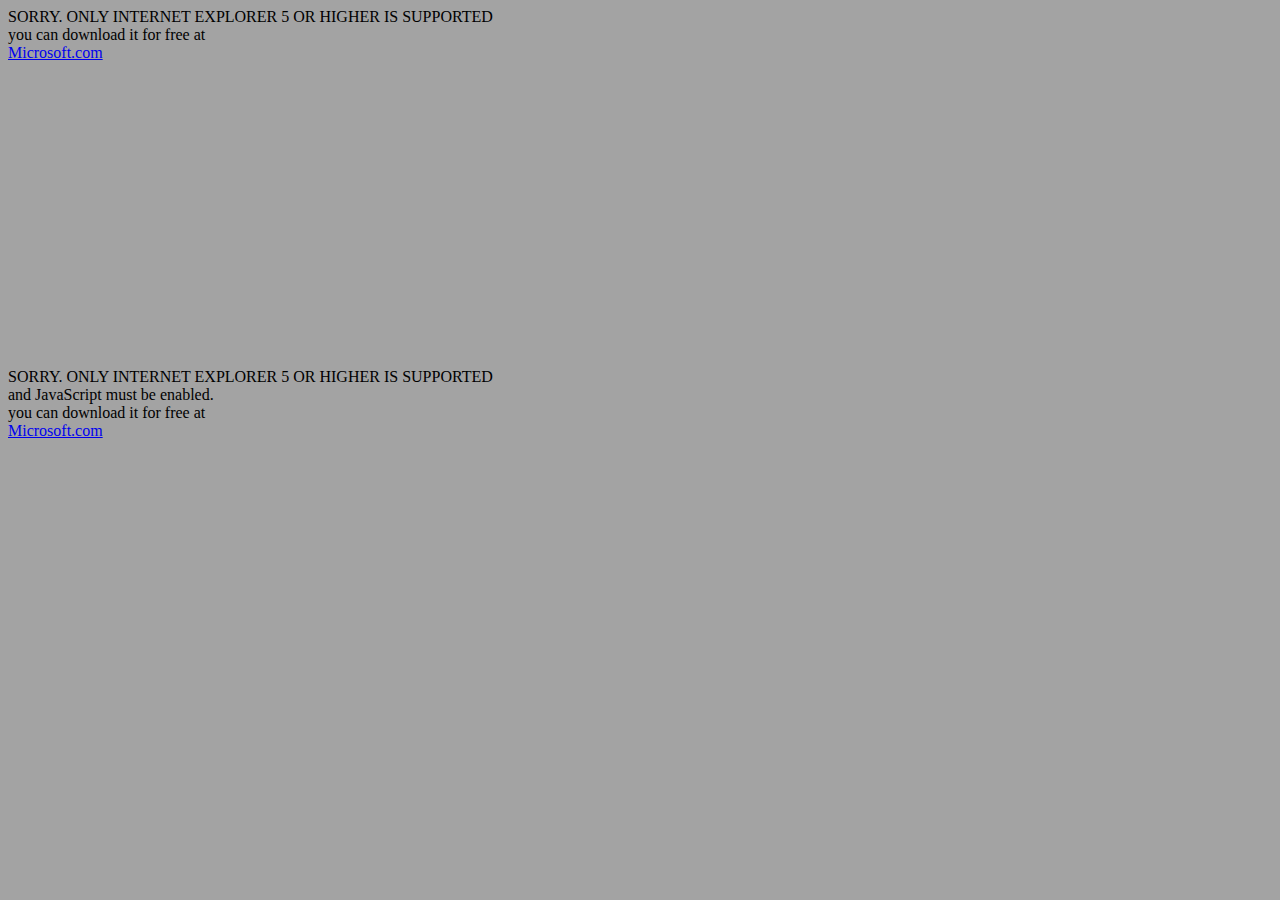
<file: index.htm>
<html>
<head>
<title>LAMBDA DIAGNOSTICS -- BROUGHT TO YOU BY EGRAFX</title>
<meta http-equiv="Content-Type" content="text/html; charset=iso-8859-1">
<script language="JavaScript">

// Returns the version of Internet Explorer or a -1
// (indicating the use of another browser).
function getInternetExplorerVersion(){

  var rv = -1; // Return value assumes failure.
  if (navigator.appName == 'Microsoft Internet Explorer')  {
    var ua = navigator.userAgent;
    var re  = new RegExp("MSIE ([0-9]{1,}[\.0-9]{0,})");
    if (re.exec(ua) != null){
      rv = parseFloat( RegExp.$1 );
	}
  }
  return rv;
}


function checkVersion(){
  var ver = getInternetExplorerVersion();
var sorry = 'SORRY. ONLY INTERNET EXPLORER 5 OR HIGHER IS SUPPORTED';
	sorry += '<br />';
	sorry += 'you can download it for free at <br />';
	sorry += '<a href=http://windows.microsoft.com/en-US/internet-explorer/products/ie/home> Microsoft.com</a>';
	sorry += '<br /><br /><br /><br /><br /><br /><br /><br /><br /><br /><br /><br /><br /><br /><br /><br /><br /><br />';
	
	if ( ver > -1 ) {
		if ( ver >= 5.0 ) {
			self.location.href="home.htm";
		}else{
			document.write(sorry);
		}
	}else{
		document.write(sorry);
	}
	
}

checkVersion();

</script>
<link rel="stylesheet" href="styles.css" type="text/css">
</head>

<body bgcolor="#999999">

SORRY. ONLY INTERNET EXPLORER 5 OR HIGHER IS SUPPORTED
<br />
and JavaScript must be enabled.
<br />
you can download it for free at <br />
<a href=http://windows.microsoft.com/en-US/internet-explorer/products/ie/home> Microsoft.com</a>

<!--
<table width="100%" border="0" cellspacing="0" cellpadding="0" class="pagecont">
  <tr>
    <td align="right" colspan="3"><img src="images/cruiseLogo.jpg" alt="You are currently at LAMBDA" border="0"></td>
  </tr>
  <tr>
    <td align="left" colspan="3">&nbsp;&nbsp;Enter your values:</td>
  </tr>
  <tr>
    <td align="left" colspan="3">
	<span class="gases">HC: 
      <input type="text" name="hcIn" size="4" maxlength="4" tabindex="1">
	  ppm
	  &nbsp;&nbsp;
	  CO:
	  <input type="text" name="coIn" size="5" maxlength="5" tabindex="2">
	  %
	  &nbsp;&nbsp;
	  CO&#178;:
	  <input type="text" name="cmonoIn" size="5" maxlength="5" tabindex="3">
	  %
	  &nbsp;&nbsp;
	  O&#178;:
	  <input type="text" name="oxyIn" size="5" maxlength="5" tabindex="4">
	  %
	  auto
      <input type="checkbox" name="autoOxy" value="checkbox" tabindex="5">
	</span>
	</td>
  </tr>
  <tr>
    
          <td colspan="3">
			<div class="gases2">
			  HCV: 
			  
            <input type="text" name="hcvIn" size="4" maxlength="4" tabindex="6">
			  &nbsp;&nbsp;
			  OCV:
			  
            <input type="text" name="ocvIn" size="5" maxlength="5" tabindex="7">
			  &nbsp;&nbsp;
			  K1:
			  
            <input type="text" name="kIn" size="5" maxlength="5" tabindex="8">
			  </div>
			</td>
		  </tr>
		  <tr>
          
    <td width="218" height="25">
<div class="Tl2Bg">&nbsp;</div></td>
		  
    <td align="left" width="100%">
<div class="topBckg"><img src="images/TopBgSpacer.gif"></div>
        
	</td>
	<td width="32" height="25"><div class="TRcorner">&nbsp;</div></td>
  </tr>
  <tr><td colspan="3">
      <table cellpadding="0" cellspacing="0" border="0" bgcolor="#003333" width="100%" background="images/BlueBg.gif">
  <tr>
  <td width="26" height="100%" align="left"><div class="Lbg">&nbsp;</div></td>
  <td width="100%">
  
            <table align="center" border="0" cellpadding="0" cellspacing="0" bgcolor="#003366" background="images/EQbg.gif">
	  <tr>
		  <td width="50" height="50"><div class="TLeq">&nbsp;</div></td>
		  <td width="100%"><div class="TeqTable">&nbsp;</div></td>
		  <td width="50" height="50"><div class="TReq">&nbsp;</div></td>
	  </tr>
	  <tr>
	  <td width="50" height="100%"><div class="Leq">&nbsp;</div></td>
	  <td>
  
		          <table align="center" border="0" cellpadding="0" cellspacing="0" class="eq">
				  <tr>
				      <td rowspan="6" width="120" align="left"><img src="images/lamEq.gif"></td>
				  </tr>
		  <tr>
			<td rowspan="2">[CO<span class="subNum">2</span>] +&nbsp;&nbsp;</td>
			          <td valign="bottom" align="center">[CO]<br /><div class="divide">&nbsp;</div></td>
			<td rowspan="2">&nbsp;&nbsp;+ [O<span class="subNum">2</span>] +&nbsp;&nbsp;</td>
			          <td rowspan="3" align="center"><img src="images/par.gif" width="10" height="100"></td>
					  <td rowspan="3" align="center"><img src="images/par.gif" width="10" height="90"></td>
					  <td rowspan="3" align="center"><img src="images/par.gif" width="10" height="80"></td>
			<td valign="bottom" align="center">HCV<br /><div class="divide">&nbsp;</div></td>
			<td rowspan="2">&nbsp;&nbsp;x&nbsp;&nbsp;</td>
			<td colspan="2" valign="bottom" align="center">3.5<br /><div class="divide">&nbsp;</div></td>
			<td rowspan="3"><img src="images/par2.gif" width="10" height="80" align="top"></td>
			<td rowspan="2" align="center">&nbsp;&nbsp;-&nbsp;&nbsp;</td>
			<td valign="bottom" align="center">OCV<br /><div class="divide">&nbsp;</div></td>
			<td rowspan="3"><img src="images/par2.gif" width="10" height="90" align="top"></td>
			<td rowspan="2" align="center">&nbsp;&nbsp;x ([C0<span class="subNum">2</span>] + [CO]) </td>
			<td rowspan="3"><img src="images/par2.gif" width="10" height="100" align="top"></td>
		  </tr>
		  <tr>
			<td valign="top" align="center">2</td>
			<td valign="top" align="center">4</td>
			<td rowspan="2" align="center">3.5 +&nbsp;&nbsp;</td>
			<td align="center">[CO] <br /><div class="divide">&nbsp;</div></td>
			<td valign="top" align="center">2</td>
		  </tr>
		  <tr>
			  <td colspan="3">&nbsp;</td>
			  <td colspan="2">&nbsp;</td>
			  <td valign="top" align="center">[CO<span class="subNum">2</span>]</td>
			  <td colspan="2">&nbsp;</td>
			  <td>&nbsp;</td>
			</tr>
			<tr>
				<td colspan="16"><br /><div class="divide">&nbsp;</div></td>
			</tr>
			<tr>
				<td colspan="16">
					<table align="center" border="0" cellpadding="0" cellspacing="0" class="eq">
						<tr>
							<td rowspan="2"><img src="images/par.gif" width="10" height="50"></td>
							<td rowspan="2" align="center"> 1 +&nbsp;&nbsp;</td>
							<td valign="bottom" align="center">HCV<br /><div class="divide">&nbsp;</div></td>
							<td rowspan="2" align="center">&nbsp;&nbsp;-&nbsp;&nbsp;</td>
							<td valign="bottom" align="center">OCV<br /><div class="divide">&nbsp;</div></td>
							<td rowspan="2"><img src="images/par2.gif" width="10" height="50"></td>
							<td rowspan="2">&nbsp;&nbsp;x ( [CO] + [CO<span class="subNum">2</span>] + ( K<span class="subNum">1</span> x [HC] ) )</td>
						</tr>
						<tr>
							<td valign="top" align="center">4</td>
							<td valign="top" align="center">2</td>
						</tr>
					</table>
				</td>
			</tr>
		</table>
		
		</td>
		<td width="50" height="100%"><div class="Req">&nbsp;</div></td>
		<tr>
		<td width="50" height="50"><div class="BLeq">&nbsp;</div></td>
		<td width="100%"><div class="BeqTable">&nbsp;</div></td>
		<td width="50" height="50"><div class="BReq">&nbsp;</div></td>
		</tr>
		</table>
  
  </td>
  <td width="32" height="100%" align="right"><div class="Rbg">&nbsp;</div></td>
  </tr></table>
  </td></tr>
  <tr><td colspan="3">
  <table cellpadding="0" cellspacing="0" border="0" bgcolor="#003333" width="100%" background="images/BlueBg.gif">
  <tr>
    <td width="32" height="25" align="left">
<div class="BLcorner">&nbsp;</div></td>
  <td width="100%" height="25"><div class="botBckg">&nbsp;</div></td>
    <td width="32" height="25" align="right">
<div class="BRcorner">&nbsp;</div></td>
  </tr>
</table></td></tr>
<tr><td colspan="3" width="100%">
      <table bgcolor="#000000" width="100%">
<tr>
          <td width="100%" align="center" nowrap>
		  <div class="finalVal">
		  <img src="images/lambda.gif">&nbsp;= <span>&nbsp;</span>
			&nbsp;&nbsp;&nbsp;&nbsp;&nbsp;&nbsp;&nbsp;&nbsp;&nbsp;&nbsp;&nbsp;&nbsp;
			AFR = <span>&nbsp;</span>
			&nbsp;&nbsp;&nbsp;&nbsp;&nbsp;&nbsp;&nbsp;&nbsp;&nbsp;&nbsp;&nbsp;&nbsp;
			STATUS = <span>&nbsp;</span>
			</div>
</td>
</tr>
<tr>
<td width="100%">
            <table width="100%" height="131" bgcolor="#000000" class="menuBg">
			<tr>
                <td rowspan="2" height="131"><img src="images/menuSpacer.gif" width="12" height="131" border="0"></td>
              </tr>
              <tr>
                <td width="450" nowrap valign="middle" align="left">
				<a href="#" onMouseOver="navOver('lam')" onMouseOut="navOut()"><img src="images/lamBut.gif" border="0" name="lam" id="lam"></a>
				<a href="#" onMouseOver="navOver('idle')" onMouseOut="navOut()"><img src="images/idleBut.gif" border="0" name="idle" id="idle"></a>
				<a href="#" onMouseOver="navOver('cruise')" onMouseOut="navOut()"><img src="images/cruiseBut.gif" border="0" name="cruise" id="cruise"></a>
				<a href="#" onMouseOver="navOver('cus')" onMouseOut="navOut()"><img src="images/cusBut.gif" border="0" name="cus" id="cus"></a>
				</td>
				<td width="113"><img src="images/menuSpacer2.gif"></td>
<td>
                  <table width="50%" border="0" cellspacing="0" cellpadding="0" height="100%" align="left">
                    <tr>
                      <td><input type="submit" name="note" value="Note "></td>
                      <td><input type="submit" name="close" value="Exit  "></td>
                    </tr>
                    <tr>
                      <td><input type="submit" name="help" value="Help "></td>
                      <td><input type="submit" name="printPage" value="Print"></td>
                    </tr>
                    <tr>
                      <td colspan="2"><img src="images/menuSpacer3.gif"></td>
                    </tr>
                  </table>

</td>
</tr>
</table>
</td>
</tr></table>
</td></tr></table>

<img src="images/page_logo.jpg" alt="LAMBDA DIAGNOSTICS" width="350" height="102" border="0" class="pageLogo">
 -->
</body>
</html>
</file>
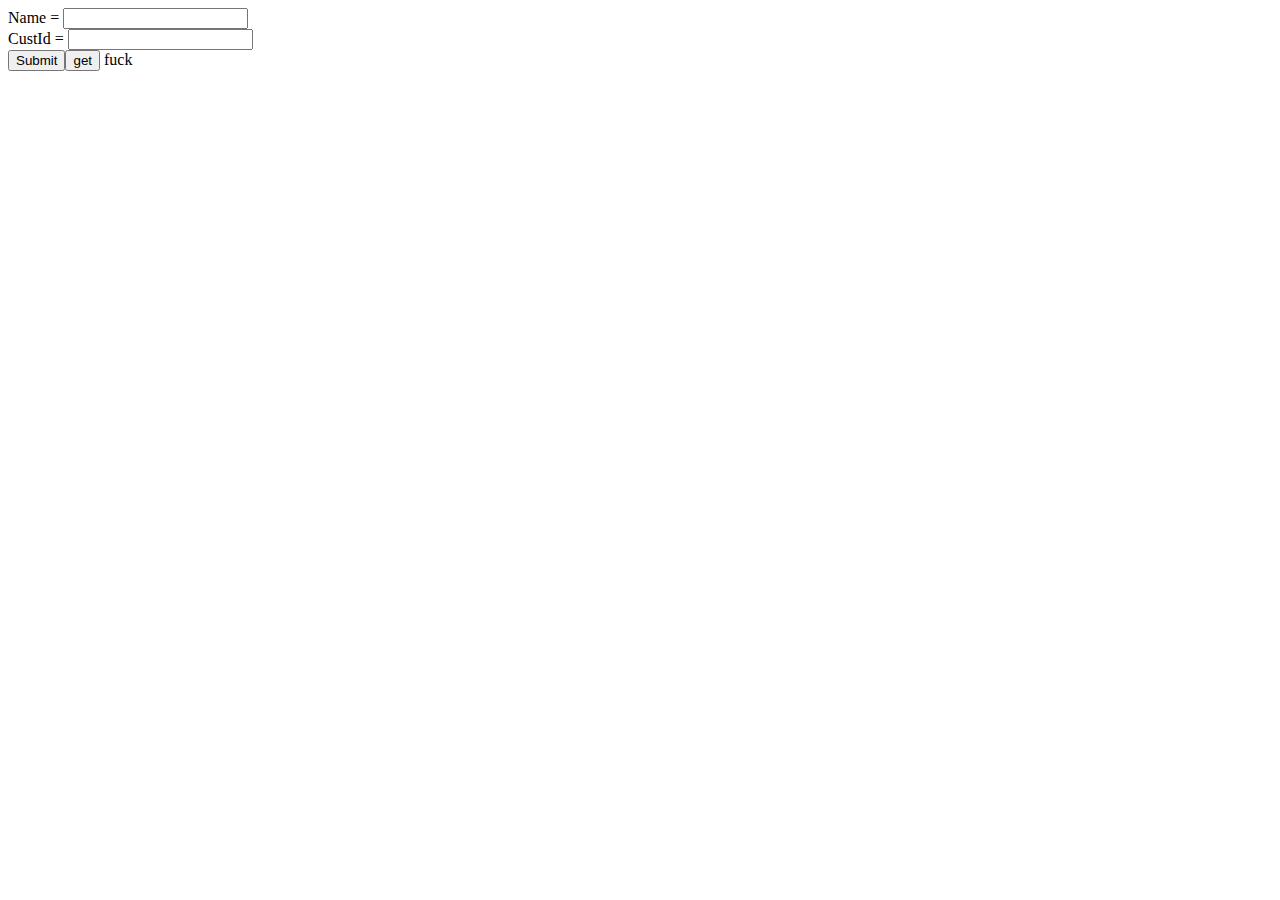
<file: cookieTest.htm>
<html>
<head>
<title>Untitled Document</title>
<meta http-equiv="Content-Type" content="text/html; charset=iso-8859-1">



<script language="javascript">

</script>
<script language="javascript">
function setIt(){
document.cookie='cookie9965=testShitagain; custid='+document.Orders.Name.value+'; expires=Fri, 07-Oct-2005 12:00:00 GMT-05:00; path="/";';

}
</script>
<script language="javascript">
function readCookie(fname) {
//document.cookie='cookie2=orderForm;'
var cookies=document.cookie;
var startname=cookies.indexOf(fname+"=");
var startvalue=cookies.indexOf("=" ,startname)+1;
var endvalue=cookies.indexOf(";" ,startvalue);
	if (endvalue==-1) {
		endvalue=cookies.length;
	}
var fvalue=unescape(cookies.substring(startvalue, endvalue));
return fvalue;
}

function tellIt(fn) {
alert(readCookie(fn));
}
</script>
</head>

<body bgcolor="#FFFFFF" text="#000000">
<form name="Orders">
Name = 
  <input type="text" name="Name" id="Name"><br>
CustId = <input type="text" name="CustId" id="CustId"><br>
<input type="button" name="Submit" value="Submit" onClick="javascript:setIt()"><input type="button" name="get" value="get" onClick="javascript:tellIt('name')">
fuck
</form>
</body>
</html>
</file>
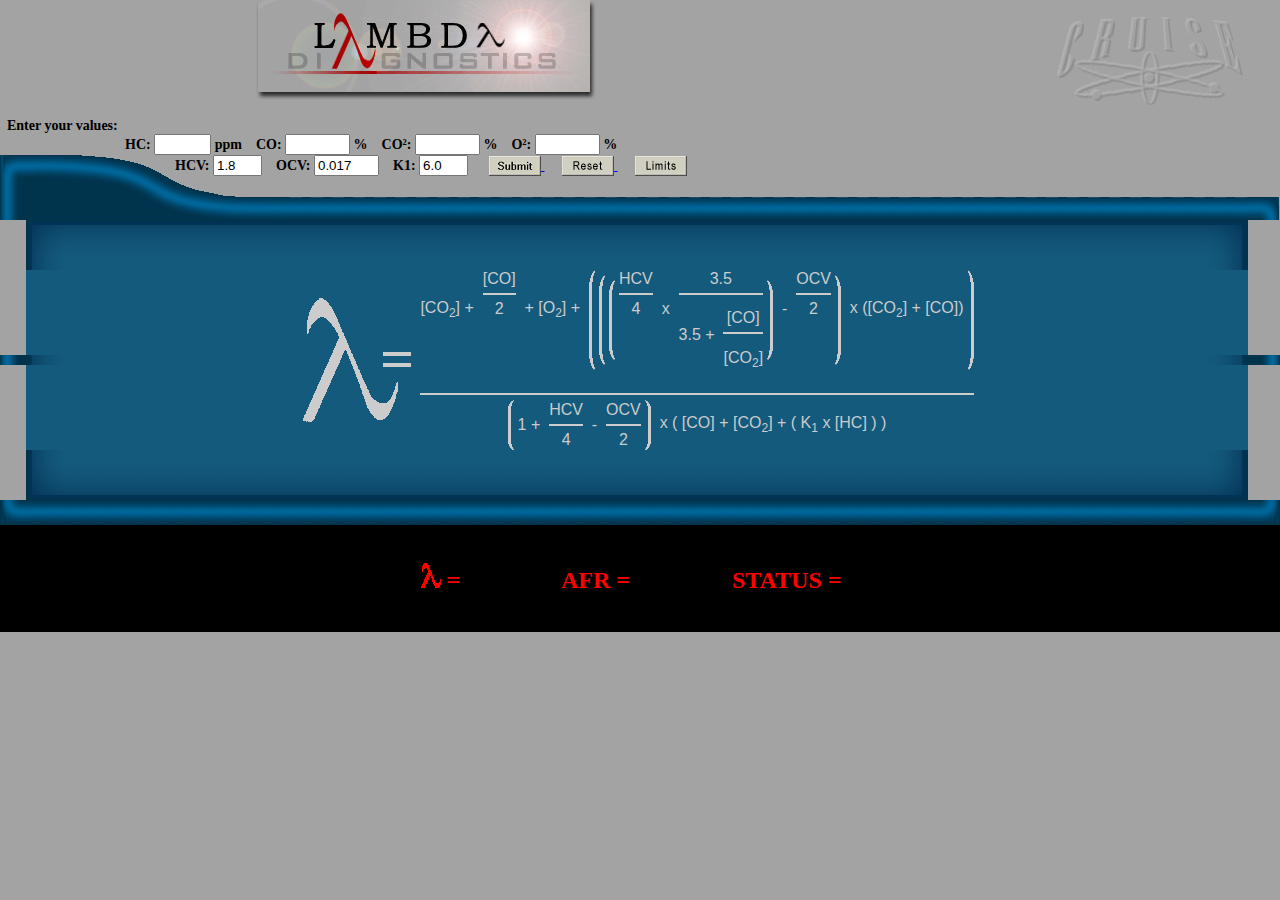
<file: cruise.htm>
<html>
<head>
<title>LAMBDA DIAGNOSTICS -- BROUGHT TO YOU BY EGRAFX</title>
<meta http-equiv="Content-Type" content="text/html; charset=iso-8859-1">
<script language="javascript" src="js/content.js"></script>
<script language="javascript" src="js/lamEq.js"></script>
<link rel="stylesheet" href="styles.css" type="text/css">
</head>
<body bgcolor="#999999">



<table width="100%" border="0" cellspacing="0" cellpadding="0" class="pageContShow" id="pageContMain">
  <tr>
    <td align="right" colspan="3"><img src="images/cruiseLogo.jpg" alt="You are currently at CRUISE" border="0"></td>
  </tr>
  <tr>
    <td align="left" colspan="3">&nbsp;&nbsp;Enter your values:</td>
  </tr>
  <tr>
    <td align="left" colspan="3">
	
	<span class="gases">HC: 
      <input type="text" name="hcIn" size="4" maxlength="4" tabindex="1" onBlur="javascript:getVal('none','cruiseGas','hc')" onFocus="javascript:nextVal('none',1,'hc')" />
	  ppm
	  &nbsp;&nbsp;
	  CO:
	  <input type="text" name="coIn" size="5" maxlength="5" tabindex="2" onBlur="javascript:getVal('none','cruiseGas','co')" onFocus="javascript:nextVal('none',2,'co')" />
	  %
	  &nbsp;&nbsp;
	  CO&#178;:
	  <input type="text" name="co2In" size="5" maxlength="5" tabindex="3" onBlur="javascript:getVal('none','cruiseGas','co2')" onFocus="javascript:nextVal('none',3,'co2')" />
	  %
	  &nbsp;&nbsp;
	  O&#178;:
	  <input type="text" name="o2In" size="5" maxlength="5" tabindex="4" onBlur="javascript:getVal('none','cruiseGas','o2')" onFocus="javascript:nextVal('none',4,'o2')" />
	  %
	</span>	
	</td>
  </tr>
  <tr>
    
          <td colspan="3" valign="bottom">
			<div class="gases2Show" id="gases2Main">
			  HCV: 
			  <input type="text" name="hcvIn" size="3" maxlength="3" tabindex="5" onBlur="javascript:getVal('none','cruiseGas','hcv')" onFocus="javascript:nextVal('none',5,'hcv')" value="1.8" />
			  &nbsp;&nbsp;
			  
			  OCV:
			  <input type="text" name="ocvIn" size="5" maxlength="5" tabindex="6" onBlur="javascript:getVal('none','cruiseGas','ocv')" onFocus="javascript:nextVal('none',6,'ocv')" value="0.017" />
			  &nbsp;&nbsp;
			  
			  K1:
			  <input type="text" name="k1In" size="3" maxlength="3" tabindex="7"  onBlur="javascript:getVal('none','cruiseGas','k1')" onFocus="javascript:nextVal('none',7,'k1')" value="6.0" />
			  &nbsp;&nbsp;&nbsp;&nbsp;
			  <a href="javascript:calcIt('none','cruiseGas')" tabindex="8" id="submitIt">
			  <img src="images/submit.gif" align="absbottom" border="0" id="submitBut" onMouseOver="sbmtO('submit','R')" onMouseOut="sbmtO('submit','T')" alt="SUBMIT VALUES" />
			  </a>
			  &nbsp;&nbsp;&nbsp;&nbsp;
			  <a href="javascript:resetData('cruise')" tabindex="9">
			  <img src="images/reset.gif" align="absbottom" border="0" id="resetBut" onMouseOver="sbmtO('reset','R')" onMouseOut="sbmtO('reset','T')" alt="RESET VALUES" />
			  </a>
			  &nbsp;&nbsp;&nbsp;&nbsp;
			  <a href="javascript:switchIt('Limit')" tabindex="10">
			  <img src="images/limits.gif" align="absbottom" border="0" id="limitsBut" onMouseOver="sbmtO('limits','R')" onMouseOut="sbmtO('limits','T')" alt="ENTER LIMITS VALUES" />
			  </a>
			  </div>
			  
			</td>
		  </tr>
		  <tr>
          
    <td width="218" height="25">
<div class="Tl2BgShow" id="Tl2BgMain">&nbsp;</div></td>
		  
    <td align="left" width="100%">
<div class="topBckgShow" id="topBckgMain"><img src="images/TopBgSpacer.gif"></div>
        
	</td>
	<td width="32" height="25"><div class="TRcornerShow" id="TRcornerMain">&nbsp;</div></td>
  </tr>
  <tr><td colspan="3">
      <table cellpadding="0" cellspacing="0" border="0" class="eq1" id="eq1Main">
  <tr>
  <td width="26" height="100%" align="left"><div class="LbgShow" id="LbgMain">&nbsp;</div></td>
  <td width="100%">
  
            <table align="center" border="0" cellpadding="0" cellspacing="0" class="eq2Show" id="eq2Main">
	  <tr>
		  <td width="50" height="50"><div class="TLeqShow" id="TLeqMain">&nbsp;</div></td>
		  <td width="100%"><div class="TeqTableShow" id="TeqTableMain">&nbsp;</div></td>
		  <td width="50" height="50"><div class="TReqShow" id="TReqMain">&nbsp;</div></td>
	  </tr>
	  <tr>
	  <td width="50" height="100%"><div class="LeqShow" id="LeqMain">&nbsp;</div></td>
	  <td>
  
		         <table align="center" border="0" cellpadding="0" cellspacing="0" class="eq3Show" id="eq3Main">
				  <tr>
				      <td rowspan="6" width="120" align="left"><img src="images/lamEq.gif"></td>
				  </tr>
		  <tr>
			          <td rowspan="2" nowrap><span id="co2_E1">[CO<font class="subnum">2</font>]</span> +&nbsp;&nbsp;</td>
			          <td valign="bottom" align="center"><span id="co_E1">[CO]</span><br /><div class="divide">&nbsp;</div></td>
			<td rowspan="2">&nbsp;&nbsp;+ <span id="o2_E">[O<font class="subnum">2</font>]</span> +&nbsp;&nbsp;</td>
			          <td rowspan="3" align="center"><img src="images/par.gif" width="10" height="100"></td>
					  <td rowspan="3" align="center"><img src="images/par.gif" width="10" height="90"></td>
					  <td rowspan="3" align="center"><img src="images/par.gif" width="10" height="80"></td>
			<td valign="bottom" align="center"><span id="hcv_E1">HCV</span><br /><div class="divide">&nbsp;</div></td>
			<td rowspan="2">&nbsp;&nbsp;x&nbsp;&nbsp;</td>
			<td colspan="2" valign="bottom" align="center">3.5<br /><div class="divide">&nbsp;</div></td>
			<td rowspan="3"><img src="images/par2.gif" width="10" height="80" align="top"></td>
			<td rowspan="2" align="center">&nbsp;&nbsp;-&nbsp;&nbsp;</td>
			<td valign="bottom" align="center"><span id="ocv_E1">OCV</span><br /><div class="divide">&nbsp;</div></td>
			<td rowspan="3"><img src="images/par2.gif" width="10" height="90" align="top"></td>
			<td rowspan="2" align="center">&nbsp;&nbsp;x (<span id="co2_E3">[CO<font class="subnum">2</font>]</span> + <span id="co_E3">[CO]</span>) </td>
			<td rowspan="3"><img src="images/par2.gif" width="10" height="100" align="top"></td>
		  </tr>
		  <tr>
			<td valign="top" align="center">2</td>
			<td valign="top" align="center">4</td>
			<td rowspan="2" align="center">3.5 +&nbsp;&nbsp;</td>
			<td align="center"><span id="co_E2">[CO]</span> <br /><div class="divide">&nbsp;</div></td>
			<td valign="top" align="center">2</td>
		  </tr>
		  <tr>
			  <td colspan="3">&nbsp;</td>
			  <td colspan="2">&nbsp;</td>
			  <td valign="top" align="center"><span id="co2_E2">[CO<font class="subnum">2</font>]</span></td>
			  <td colspan="2">&nbsp;</td>
			  <td>&nbsp;</td>
			</tr>
			<tr>
				<td colspan="16"><br /><div class="divideShow" id="divideMain">&nbsp;</div></td>
			</tr>
			<tr>
				<td colspan="16">
					<table align="center" border="0" cellpadding="0" cellspacing="0" class="eq4Show" id="eq4Main">
						<tr>
							<td rowspan="2"><img src="images/par.gif" width="10" height="50"></td>
							<td rowspan="2" align="center"> 1 +&nbsp;&nbsp;</td>
							<td valign="bottom" align="center"><span id="hcv_E2">HCV</span><br /><div class="divide">&nbsp;</div></td>
							<td rowspan="2" align="center">&nbsp;&nbsp;-&nbsp;&nbsp;</td>
							<td valign="bottom" align="center"><span id="ocv_E2">OCV</span><br /><div class="divide">&nbsp;</div></td>
							<td rowspan="2"><img src="images/par2.gif" width="10" height="50"></td>
							<td rowspan="2">&nbsp;&nbsp;x ( <span id="co_E4">[CO]</span> + <span id="co2_E4">[CO<font class="subnum">2</font>]</span> + ( <span id="k1_E">K<font class="subnum">1</font></span> x <span id="hc_E">[HC]</span> ) )</td>
						</tr>
						<tr>
							<td valign="top" align="center">4</td>
							<td valign="top" align="center">2</td>
						</tr>
					</table>
				</td>
			</tr>
		</table>
		
		</td>
		<td width="50" height="100%"><div class="ReqShow" id="ReqMain">&nbsp;</div></td>
		<tr>
		<td width="50" height="50"><div class="BLeqShow" id="BLeqMain">&nbsp;</div></td>
		<td width="100%"><div class="BeqTableShow" id="BeqTableMain">&nbsp;</div></td>
		<td width="50" height="50"><div class="BReqShow" id="BReqMain">&nbsp;</div></td>
		</tr>
		</table>
  
  </td>
  <td width="32" height="100%" align="right"><div class="RbgShow" id="RbgMain">&nbsp;</div></td>
  </tr></table>
  </td></tr>
  <tr><td colspan="3">
  <table cellpadding="0" cellspacing="0" border="0" width="100%" class="eq5Show" id="eq5Main">
  <tr>
    <td width="32" height="25" align="left">
<div class="BLcornerShow" id="BLcornerMain">&nbsp;</div></td>
  <td width="100%" height="25"><div class="botBckgShow" id="botBckgMain">&nbsp;</div></td>
    <td width="32" height="25" align="right">
<div class="BRcornerShow" id="BRcornerMain">&nbsp;</div></td>
  </tr>
</table></td></tr>
<tr><td colspan="3" width="100%">
      <table bgcolor="#000000" width="100%" class="finalVal1Show" id="finalVal1Main">
<tr>
          <td width="100%" align="center" nowrap>
		  <a name="final"></a>
		  <div class="finalValShow" id="finalValMain">
		  <img src="images/lambda.gif">&nbsp;=&nbsp;&nbsp;<span id="lambdaResult">&nbsp;</span>
			&nbsp;&nbsp;&nbsp;&nbsp;&nbsp;&nbsp;&nbsp;&nbsp;&nbsp;&nbsp;&nbsp;&nbsp;
			AFR =&nbsp;&nbsp;<span id="afrResult">&nbsp;</span>
			&nbsp;&nbsp;&nbsp;&nbsp;&nbsp;&nbsp;&nbsp;&nbsp;&nbsp;&nbsp;&nbsp;&nbsp;
			STATUS =&nbsp;&nbsp;<span id="statusResult">&nbsp;</span>
			</div>
</td>
</tr>

</table>
</td>
</tr>
<!--
<tr>
<td colspan="3" align="center">
hc <input type="text" name="hcLimit" />
&nbsp;&nbsp;&nbsp;&nbsp;&nbsp;
co <input type="text" name="coLimit" />
&nbsp;&nbsp;&nbsp;&nbsp;&nbsp;
<select name="resultMenu">
</select>
&nbsp;&nbsp;&nbsp;&nbsp;&nbsp;
<input type="button" name="SubmitLim" value="Submit" onClick="javascript:calcLimit()">
</td>
</tr>
-->
</table>



<img src="images/page_logo.jpg" alt="LAMBDA DIAGNOSTICS" width="350" height="102" border="0" class="pageLogo">


<table width="100%" border="0" cellspacing="0" cellpadding="0" class="pageContHide" id="pageContLimit">
	<tr>
    <td align="right" colspan="3"><img src="images/cruiseLogo.jpg" alt="You are currently at CRUISE" border="0"></td>
  </tr>
  <tr>
    <td align="left" colspan="3">&nbsp;&nbsp;Enter your values:</td>
  </tr>
  <tr>
    <td align="left" colspan="3">
	
	<span class="gases">HC: 
      <input type="text" name="hcInLimit" size="4" maxlength="4" tabindex="11" onBlur="javascript:getVal('limit','cruiseGas','hc')" onFocus="javascript:nextVal('limit',9,'hc')" />
	  ppm
	  &nbsp;&nbsp;
	  CO:
	  <input type="text" name="coInLimit" size="5" maxlength="5" tabindex="12" onBlur="javascript:getVal('limit','cruiseGas','co')" onFocus="javascript:nextVal('limit',10,'co')" />
	  %
	  &nbsp;&nbsp;
	  CO&#178;:
	  <input type="text" readonly value="0" name="co2InLimit" size="5" maxlength="5" tabindex="13" class="ROinput" onBlur="javascript:getVal('limit','cruiseGas','co2')" onFocus="javascript:nextVal('limit',11,'co2')" />
	  %
	  &nbsp;&nbsp;
	  O&#178;:
	  <input type="text" readonly value="0" name="o2InLimit" size="5" maxlength="5" tabindex="14" class="ROinput" onBlur="javascript:getVal('limit','cruiseGas','o2')" onFocus="javascript:nextVal('limit',12,'o2')" />
	  %
	</span>	
	</td>
  </tr>
  <tr>
    
          <td colspan="3" valign="bottom">
			<div class="gases2Hide" id="gases2Limit">
			  HCV: 
			  <input type="text" name="hcvInLimit" size="3" maxlength="3" tabindex="15" onBlur="javascript:getVal('limit','cruiseGas','hcv')" onFocus="javascript:nextVal('limit',13,'hcv')" value="1.8" />
			  &nbsp;&nbsp;
			  
			  OCV:
			  <input type="text" name="ocvInLimit" size="5" maxlength="5" tabindex="16" onBlur="javascript:getVal('limit','cruiseGas','ocv')" onFocus="javascript:nextVal('limit',14,'ocv')" value="0.017" />
			  &nbsp;&nbsp;
			  
			  K1:
			  <input type="text" name="k1InLimit" size="3" maxlength="3" tabindex="17"  onBlur="javascript:getVal('limit','cruiseGas','k1')" onFocus="javascript:nextVal('limit',15,'k1')" value="6.0" />
			  &nbsp;&nbsp;&nbsp;&nbsp;
			  <a href="javascript:calcLimit('cruise')" tabindex="18" id="submitItLimit">
			  <img src="images/submit.gif" align="absbottom" border="0" alt="SUBMIT VALUES" id="submitLimBut" onMouseOver="sbmtO('submitLim','R')" onMouseOut="sbmtO('submitLim','T')" />
			  </a>
			  &nbsp;&nbsp;&nbsp;&nbsp;
			  <a href="javascript:resetLim()" tabindex="19">
			  <img src="images/reset.gif" align="absbottom" border="0" alt="RESET VALUES" id="resetLimBut" onMouseOver="sbmtO('resetLim','R')" onMouseOut="sbmtO('resetLim','T')" />
			  </a>
			  &nbsp;&nbsp;&nbsp;&nbsp;
			  <a href="javascript:switchIt('Main')" tabindex="20">
			  <img src="images/back.gif" align="absbottom" border="0" alt="BACK TO VALUES" id="backBut" onMouseOver="sbmtO('back','R')" onMouseOut="sbmtO('back','T')" />
			  </a>
			  </div>
			  
			</td>
		  </tr>
		  <tr>
          
    <td width="218" height="25">
<div class="Tl2BgHide" id="Tl2BgLimit">&nbsp;</div></td>
		  
    <td align="left" width="100%">
<div class="topBckgHide" id="topBckgLimit"><img src="images/TopBgSpacer.gif"></div>
        
	</td>
	<td width="32" height="25"><div class="TRcornerHide" id="TRcornerLimit">&nbsp;</div></td>
  </tr>
  <tr><td colspan="3">
      <table cellpadding="0" cellspacing="0" border="0" width="100%" class="eq1Hide" id="eq1Limit">
  <tr>
  <td width="26" height="100%" align="left"><div class="LbgHide" id="LbgLimit">&nbsp;</div></td>
  <td width="100%">
  
            <table align="center" border="0" cellpadding="0" cellspacing="0" class="eq2Hide" id="eq2Limit">
	  <tr>
		  <td width="50" height="50"><div class="TLeqHide" id="TLeqLimit">&nbsp;</div></td>
		  <td width="100%"><div class="TeqTableHide" id="TeqTableLimit">&nbsp;</div></td>
		  <td width="50" height="50"><div class="TReqHide" id="TReqLimit">&nbsp;</div></td>
	  </tr>
	  <tr>
	  <td width="50" height="100%"><div class="LeqHide" id="LeqLimit">&nbsp;</div></td>
	  <td>
  
		         <table align="center" border="0" cellpadding="10" cellspacing="0" class="eq3Hide" id="eq3Limit">
				  <tr>
				      <td rowspan="5" width="120" align="left"><img src="images/lamEq.gif" /></td>
				  </tr>
		  <tr>
			          <td align="center">					 
							  Your goal for O2 will be shown below.<br>Please RESET current values BEFORE entering new values.
							  </td>
							  </tr>
							  <tr>
							  <td align="center" nowrap>
							  You must keep your values at&nbsp;&nbsp;
							  <select name="resultMenu" onChange="javascript:setSelected('cruiseGas')" style="visibility: inherit" id="resultsMenu">
							  <option selected index="0" value="0">
							  </select>.
							  </td>
							  </tr>
							  <tr>
							  <td align="center" nowrap>
							  To maintain stoichiometry by &#177; .02
							  </td>
							  </tr>
							 <tr>
							   <td>
							   
							   <div style="visibility:hidden; display:none">
							   <span id="co_E1Limit"></span><span id="co_E2Limit"></span><span id="co_E3Limit"></span><span id="co_E4Limit"></span>
							   <span id="co2_E1Limit"></span><span id="co2_E2Limit"></span><span id="co2_E3Limit"></span><span id="co2_E4Limit"></span>
							   <span id="hcv_E1Limit"></span><span id="hcv_E2Limit"></span>
							   <span id="ocv_E1Limit"></span><span id="ocv_E2Limit"></span>
							   <span id="hc_ELimit"></span><span id="o2_ELimit"></span><span id="k1_ELimit"></span>
							   <span class="divideHide" id="divideLimit"></span>
							   <span class="eq4Hide" id="eq4Limit"></span>
							   </div>
							   
							  

					  
					  </td>				
			</tr>
		</table>
		
		</td>
		<td width="50" height="100%"><div class="ReqHide" id="ReqLimit">&nbsp;</div></td>
		<tr>
		<td width="50" height="50"><div class="BLeqHide" id="BLeqLimit">&nbsp;</div></td>
		<td width="100%"><div class="BeqTableHide" id="BeqTableLimit">&nbsp;</div></td>
		<td width="50" height="50"><div class="BReqHide" id="BReqLimit">&nbsp;</div></td>
		</tr>
		</table>
  
  </td>
  <td width="32" height="100%" align="right"><div class="RbgHide" id="RbgLimit">&nbsp;</div></td>
  </tr></table>
  </td></tr>
  <tr><td colspan="3">
  <table cellpadding="0" cellspacing="0" border="0" width="100%" class="eq5Hide" id="eq5Limit">
  <tr>
    <td width="32" height="25" align="left">
<div class="BLcornerHide" id="BLcornerLimit">&nbsp;</div></td>
  <td width="100%" height="25"><div class="botBckgHide" id="botBckgLimit">&nbsp;</div></td>
    <td width="32" height="25" align="right">
<div class="BRcornerHide" id="BRcornerLimit">&nbsp;</div></td>
  </tr>
</table></td></tr>
<tr><td colspan="3" width="100%">
      <table bgcolor="#000000" width="100%" class="finalVal1Hide" id="finalVal1Limit">
<tr>
          <td width="100%" align="center" nowrap>
		  <a name="finalLimit"></a>
		  <div class="finalValHide" id="finalValLimit">
		  <img src="images/lambda.gif">&nbsp;=&nbsp;&nbsp;<span id="lambdaResultLimit">&nbsp;</span>
			&nbsp;&nbsp;&nbsp;&nbsp;&nbsp;&nbsp;&nbsp;&nbsp;&nbsp;&nbsp;&nbsp;&nbsp;
			AFR =&nbsp;&nbsp;<span id="afrResultLimit">&nbsp;</span>
			&nbsp;&nbsp;&nbsp;&nbsp;&nbsp;&nbsp;&nbsp;&nbsp;&nbsp;&nbsp;&nbsp;&nbsp;
			STATUS =&nbsp;&nbsp;<span id="statusResultLimit">&nbsp;</span>
			</div>
</td>
</tr>

</table>
</td>
</tr>
</table>



</body>
</html>
</file>
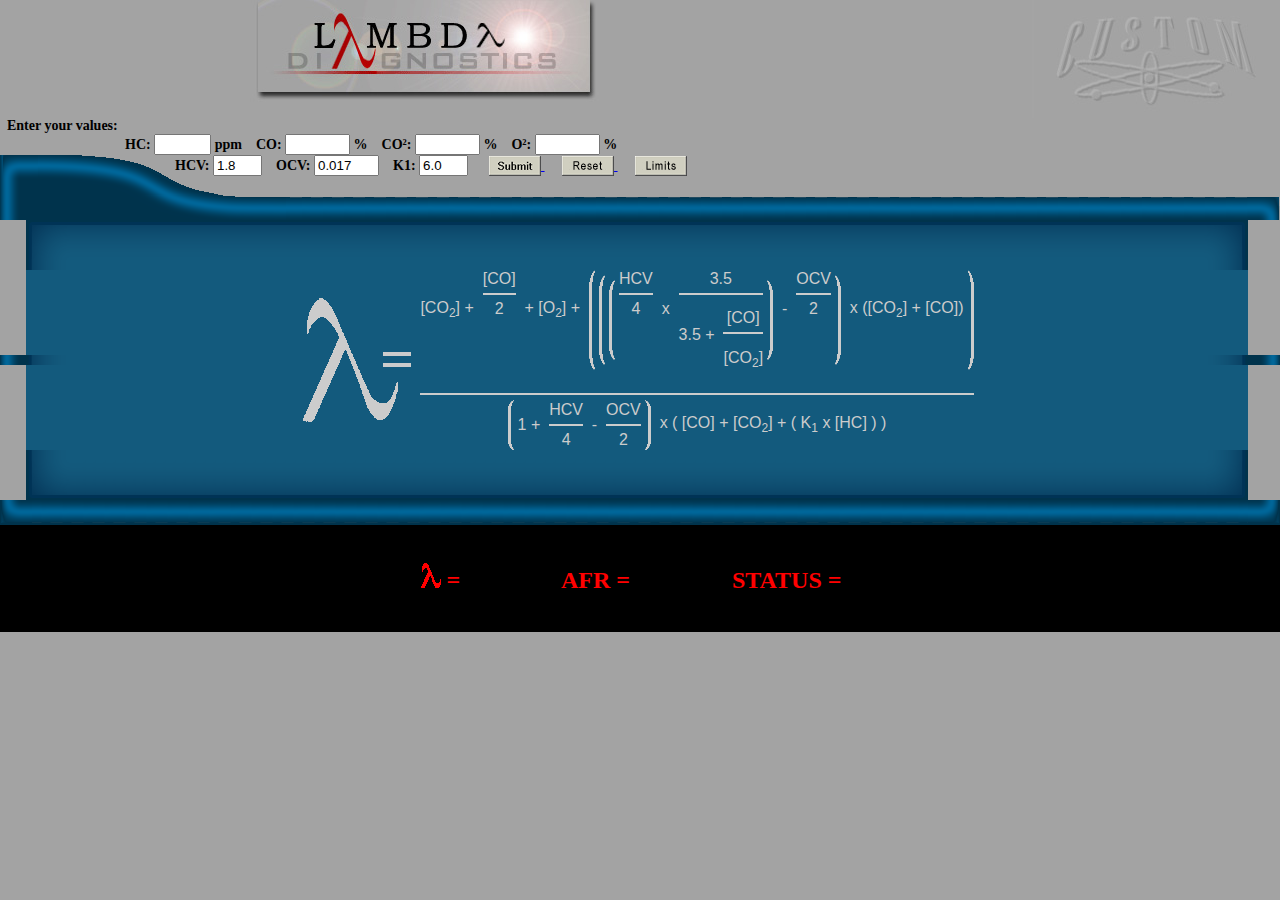
<file: custom.htm>
<html>
<head>
<title>LAMBDA DIAGNOSTICS -- BROUGHT TO YOU BY EGRAFX</title>
<meta http-equiv="Content-Type" content="text/html; charset=iso-8859-1">
<script language="javascript" src="js/content.js"></script>
<script language="javascript" src="js/lamEq.js"></script>
<link rel="stylesheet" href="styles.css" type="text/css">
</head>
<body bgcolor="#999999">



<table width="100%" border="0" cellspacing="0" cellpadding="0" class="pageContShow" id="pageContMain">
  <tr>
    <td align="right" colspan="3"><img src="images/customLogo.jpg" alt="You are currently at CUSTOM" border="0"></td>
  </tr>
  <tr>
    <td align="left" colspan="3">&nbsp;&nbsp;Enter your values:</td>
  </tr>
  <tr>
    <td align="left" colspan="3">
	
	<span class="gases">HC: 
      <input type="text" name="hcIn" size="4" maxlength="4" tabindex="1" onBlur="javascript:getVal('none','customGas','hc')" onFocus="javascript:nextVal('none',1,'hc')" />
	  ppm
	  &nbsp;&nbsp;
	  CO:
	  <input type="text" name="coIn" size="5" maxlength="5" tabindex="2" onBlur="javascript:getVal('none','customGas','co')" onFocus="javascript:nextVal('none',2,'co')" />
	  %
	  &nbsp;&nbsp;
	  CO&#178;:
	  <input type="text" name="co2In" size="5" maxlength="5" tabindex="3" onBlur="javascript:getVal('none','customGas','co2')" onFocus="javascript:nextVal('none',3,'co2')" />
	  %
	  &nbsp;&nbsp;
	  O&#178;:
	  <input type="text" name="o2In" size="5" maxlength="5" tabindex="4" onBlur="javascript:getVal('none','customGas','o2')" onFocus="javascript:nextVal('none',4,'o2')" />
	  %
	</span>	
	</td>
  </tr>
  <tr>
    
          <td colspan="3" valign="bottom">
			<div class="gases2Show" id="gases2Main">
			  HCV: 
			  <input type="text" name="hcvIn" size="3" maxlength="3" tabindex="5" onBlur="javascript:getVal('none','customGas','hcv')" onFocus="javascript:nextVal('none',5,'hcv')" value="1.8" />
			  &nbsp;&nbsp;
			  
			  OCV:
			  <input type="text" name="ocvIn" size="5" maxlength="5" tabindex="6" onBlur="javascript:getVal('none','customGas','ocv')" onFocus="javascript:nextVal('none',6,'ocv')" value="0.017" />
			  &nbsp;&nbsp;
			  
			  K1:
			  <input type="text" name="k1In" size="3" maxlength="3" tabindex="7"  onBlur="javascript:getVal('none','customGas','k1')" onFocus="javascript:nextVal('none',7,'k1')" value="6.0" />
			  &nbsp;&nbsp;&nbsp;&nbsp;
			  <a href="javascript:calcIt('none','customGas')" tabindex="8" id="submitIt">
			  <img src="images/submit.gif" align="absbottom" border="0" id="submitBut" onMouseOver="sbmtO('submit','R')" onMouseOut="sbmtO('submit','T')" alt="SUBMIT VALUES" />
			  </a>
			  &nbsp;&nbsp;&nbsp;&nbsp;
			  <a href="javascript:resetData('custom')" tabindex="9">
			  <img src="images/reset.gif" align="absbottom" border="0" id="resetBut" onMouseOver="sbmtO('reset','R')" onMouseOut="sbmtO('reset','T')" alt="RESET VALUES" />
			  </a>
			  &nbsp;&nbsp;&nbsp;&nbsp;
			  <a href="javascript:switchIt('Limit')" tabindex="10">
			  <img src="images/limits.gif" align="absbottom" border="0" id="limitsBut" onMouseOver="sbmtO('limits','R')" onMouseOut="sbmtO('limits','T')" alt="ENTER LIMITS VALUES" />
			  </a>
			  </div>
			  
			</td>
		  </tr>
		  <tr>
          
    <td width="218" height="25">
<div class="Tl2BgShow" id="Tl2BgMain">&nbsp;</div></td>
		  
    <td align="left" width="100%">
<div class="topBckgShow" id="topBckgMain"><img src="images/TopBgSpacer.gif"></div>
        
	</td>
	<td width="32" height="25"><div class="TRcornerShow" id="TRcornerMain">&nbsp;</div></td>
  </tr>
  <tr><td colspan="3">
      <table cellpadding="0" cellspacing="0" border="0" class="eq1" id="eq1Main">
  <tr>
  <td width="26" height="100%" align="left"><div class="LbgShow" id="LbgMain">&nbsp;</div></td>
  <td width="100%">
  
            <table align="center" border="0" cellpadding="0" cellspacing="0" class="eq2Show" id="eq2Main">
	  <tr>
		  <td width="50" height="50"><div class="TLeqShow" id="TLeqMain">&nbsp;</div></td>
		  <td width="100%"><div class="TeqTableShow" id="TeqTableMain">&nbsp;</div></td>
		  <td width="50" height="50"><div class="TReqShow" id="TReqMain">&nbsp;</div></td>
	  </tr>
	  <tr>
	  <td width="50" height="100%"><div class="LeqShow" id="LeqMain">&nbsp;</div></td>
	  <td>
  
		         <table align="center" border="0" cellpadding="0" cellspacing="0" class="eq3Show" id="eq3Main">
				  <tr>
				      <td rowspan="6" width="120" align="left"><img src="images/lamEq.gif"></td>
				  </tr>
		  <tr>
			          <td rowspan="2" nowrap><span id="co2_E1">[CO<font class="subnum">2</font>]</span> +&nbsp;&nbsp;</td>
			          <td valign="bottom" align="center"><span id="co_E1">[CO]</span><br /><div class="divide">&nbsp;</div></td>
			<td rowspan="2">&nbsp;&nbsp;+ <span id="o2_E">[O<font class="subnum">2</font>]</span> +&nbsp;&nbsp;</td>
			          <td rowspan="3" align="center"><img src="images/par.gif" width="10" height="100"></td>
					  <td rowspan="3" align="center"><img src="images/par.gif" width="10" height="90"></td>
					  <td rowspan="3" align="center"><img src="images/par.gif" width="10" height="80"></td>
			<td valign="bottom" align="center"><span id="hcv_E1">HCV</span><br /><div class="divide">&nbsp;</div></td>
			<td rowspan="2">&nbsp;&nbsp;x&nbsp;&nbsp;</td>
			<td colspan="2" valign="bottom" align="center">3.5<br /><div class="divide">&nbsp;</div></td>
			<td rowspan="3"><img src="images/par2.gif" width="10" height="80" align="top"></td>
			<td rowspan="2" align="center">&nbsp;&nbsp;-&nbsp;&nbsp;</td>
			<td valign="bottom" align="center"><span id="ocv_E1">OCV</span><br /><div class="divide">&nbsp;</div></td>
			<td rowspan="3"><img src="images/par2.gif" width="10" height="90" align="top"></td>
			<td rowspan="2" align="center">&nbsp;&nbsp;x (<span id="co2_E3">[CO<font class="subnum">2</font>]</span> + <span id="co_E3">[CO]</span>) </td>
			<td rowspan="3"><img src="images/par2.gif" width="10" height="100" align="top"></td>
		  </tr>
		  <tr>
			<td valign="top" align="center">2</td>
			<td valign="top" align="center">4</td>
			<td rowspan="2" align="center">3.5 +&nbsp;&nbsp;</td>
			<td align="center"><span id="co_E2">[CO]</span> <br /><div class="divide">&nbsp;</div></td>
			<td valign="top" align="center">2</td>
		  </tr>
		  <tr>
			  <td colspan="3">&nbsp;</td>
			  <td colspan="2">&nbsp;</td>
			  <td valign="top" align="center"><span id="co2_E2">[CO<font class="subnum">2</font>]</span></td>
			  <td colspan="2">&nbsp;</td>
			  <td>&nbsp;</td>
			</tr>
			<tr>
				<td colspan="16"><br /><div class="divideShow" id="divideMain">&nbsp;</div></td>
			</tr>
			<tr>
				<td colspan="16">
					<table align="center" border="0" cellpadding="0" cellspacing="0" class="eq4Show" id="eq4Main">
						<tr>
							<td rowspan="2"><img src="images/par.gif" width="10" height="50"></td>
							<td rowspan="2" align="center"> 1 +&nbsp;&nbsp;</td>
							<td valign="bottom" align="center"><span id="hcv_E2">HCV</span><br /><div class="divide">&nbsp;</div></td>
							<td rowspan="2" align="center">&nbsp;&nbsp;-&nbsp;&nbsp;</td>
							<td valign="bottom" align="center"><span id="ocv_E2">OCV</span><br /><div class="divide">&nbsp;</div></td>
							<td rowspan="2"><img src="images/par2.gif" width="10" height="50"></td>
							<td rowspan="2">&nbsp;&nbsp;x ( <span id="co_E4">[CO]</span> + <span id="co2_E4">[CO<font class="subnum">2</font>]</span> + ( <span id="k1_E">K<font class="subnum">1</font></span> x <span id="hc_E">[HC]</span> ) )</td>
						</tr>
						<tr>
							<td valign="top" align="center">4</td>
							<td valign="top" align="center">2</td>
						</tr>
					</table>
				</td>
			</tr>
		</table>
		
		</td>
		<td width="50" height="100%"><div class="ReqShow" id="ReqMain">&nbsp;</div></td>
		<tr>
		<td width="50" height="50"><div class="BLeqShow" id="BLeqMain">&nbsp;</div></td>
		<td width="100%"><div class="BeqTableShow" id="BeqTableMain">&nbsp;</div></td>
		<td width="50" height="50"><div class="BReqShow" id="BReqMain">&nbsp;</div></td>
		</tr>
		</table>
  
  </td>
  <td width="32" height="100%" align="right"><div class="RbgShow" id="RbgMain">&nbsp;</div></td>
  </tr></table>
  </td></tr>
  <tr><td colspan="3">
  <table cellpadding="0" cellspacing="0" border="0" width="100%" class="eq5Show" id="eq5Main">
  <tr>
    <td width="32" height="25" align="left">
<div class="BLcornerShow" id="BLcornerMain">&nbsp;</div></td>
  <td width="100%" height="25"><div class="botBckgShow" id="botBckgMain">&nbsp;</div></td>
    <td width="32" height="25" align="right">
<div class="BRcornerShow" id="BRcornerMain">&nbsp;</div></td>
  </tr>
</table></td></tr>
<tr><td colspan="3" width="100%">
      <table bgcolor="#000000" width="100%" class="finalVal1Show" id="finalVal1Main">
<tr>
          <td width="100%" align="center" nowrap>
		  <a name="final"></a>
		  <div class="finalValShow" id="finalValMain">
		  <img src="images/lambda.gif">&nbsp;=&nbsp;&nbsp;<span id="lambdaResult">&nbsp;</span>
			&nbsp;&nbsp;&nbsp;&nbsp;&nbsp;&nbsp;&nbsp;&nbsp;&nbsp;&nbsp;&nbsp;&nbsp;
			AFR =&nbsp;&nbsp;<span id="afrResult">&nbsp;</span>
			&nbsp;&nbsp;&nbsp;&nbsp;&nbsp;&nbsp;&nbsp;&nbsp;&nbsp;&nbsp;&nbsp;&nbsp;
			STATUS =&nbsp;&nbsp;<span id="statusResult">&nbsp;</span>
			</div>
</td>
</tr>

</table>
</td>
</tr>
<!--
<tr>
<td colspan="3" align="center">
hc <input type="text" name="hcLimit" />
&nbsp;&nbsp;&nbsp;&nbsp;&nbsp;
co <input type="text" name="coLimit" />
&nbsp;&nbsp;&nbsp;&nbsp;&nbsp;
<select name="resultMenu">
</select>
&nbsp;&nbsp;&nbsp;&nbsp;&nbsp;
<input type="button" name="SubmitLim" value="Submit" onClick="javascript:calcLimit()">
</td>
</tr>
-->
</table>



<img src="images/page_logo.jpg" alt="LAMBDA DIAGNOSTICS" width="350" height="102" border="0" class="pageLogo">


<table width="100%" border="0" cellspacing="0" cellpadding="0" class="pageContHide" id="pageContLimit">
	<tr>
    <td align="right" colspan="3"><img src="images/customLogo.jpg" alt="You are currently at CUSTOM" border="0"></td>
  </tr>
  <tr>
    <td align="left" colspan="3">&nbsp;&nbsp;Enter your values:</td>
  </tr>
  <tr>
    <td align="left" colspan="3">
	
	<span class="gases">HC: 
      <input type="text" name="hcInLimit" size="4" maxlength="4" tabindex="11" onBlur="javascript:getVal('limit','customGas','hc')" onFocus="javascript:nextVal('limit',9,'hc')" />
	  ppm
	  &nbsp;&nbsp;
	  CO:
	  <input type="text" name="coInLimit" size="5" maxlength="5" tabindex="12" onBlur="javascript:getVal('limit','customGas','co')" onFocus="javascript:nextVal('limit',10,'co')" />
	  %
	  &nbsp;&nbsp;
	  CO&#178;:
	  <input type="text" readonly value="0" name="co2InLimit" size="5" maxlength="5" tabindex="13" class="ROinput" onBlur="javascript:getVal('limit','customGas','co2')" onFocus="javascript:nextVal('limit',11,'co2')" />
	  %
	  &nbsp;&nbsp;
	  O&#178;:
	  <input type="text" readonly value="0" name="o2InLimit" size="5" maxlength="5" tabindex="14" class="ROinput" onBlur="javascript:getVal('limit','customGas','o2')" onFocus="javascript:nextVal('limit',12,'o2')" />
	  %
	</span>	
	</td>
  </tr>
  <tr>
    
          <td colspan="3" valign="bottom">
			<div class="gases2Hide" id="gases2Limit">
			  HCV: 
			  <input type="text" name="hcvInLimit" size="3" maxlength="3" tabindex="15" onBlur="javascript:getVal('limit','customGas','hcv')" onFocus="javascript:nextVal('limit',13,'hcv')" value="1.8" />
			  &nbsp;&nbsp;
			  
			  OCV:
			  <input type="text" name="ocvInLimit" size="5" maxlength="5" tabindex="16" onBlur="javascript:getVal('limit','customGas','ocv')" onFocus="javascript:nextVal('limit',14,'ocv')" value="0.017" />
			  &nbsp;&nbsp;
			  
			  K1:
			  <input type="text" name="k1InLimit" size="3" maxlength="3" tabindex="17"  onBlur="javascript:getVal('limit','customGas','k1')" onFocus="javascript:nextVal('limit',15,'k1')" value="6.0" />
			  &nbsp;&nbsp;&nbsp;&nbsp;
			  <a href="javascript:calcLimit('custom')" tabindex="18" id="submitItLimit">
			  <img src="images/submit.gif" align="absbottom" border="0" alt="SUBMIT VALUES" id="submitLimBut" onMouseOver="sbmtO('submitLim','R')" onMouseOut="sbmtO('submitLim','T')" />
			  </a>
			  &nbsp;&nbsp;&nbsp;&nbsp;
			  <a href="javascript:resetLim()" tabindex="19">
			  <img src="images/reset.gif" align="absbottom" border="0" alt="RESET VALUES" id="resetLimBut" onMouseOver="sbmtO('resetLim','R')" onMouseOut="sbmtO('resetLim','T')" />
			  </a>
			  &nbsp;&nbsp;&nbsp;&nbsp;
			  <a href="javascript:switchIt('Main')" tabindex="20">
			  <img src="images/back.gif" align="absbottom" border="0" alt="BACK TO VALUES" id="backBut" onMouseOver="sbmtO('back','R')" onMouseOut="sbmtO('back','T')" />
			  </a>
			  </div>
			  
			</td>
		  </tr>
		  <tr>
          
    <td width="218" height="25">
<div class="Tl2BgHide" id="Tl2BgLimit">&nbsp;</div></td>
		  
    <td align="left" width="100%">
<div class="topBckgHide" id="topBckgLimit"><img src="images/TopBgSpacer.gif"></div>
        
	</td>
	<td width="32" height="25"><div class="TRcornerHide" id="TRcornerLimit">&nbsp;</div></td>
  </tr>
  <tr><td colspan="3">
      <table cellpadding="0" cellspacing="0" border="0" width="100%" class="eq1Hide" id="eq1Limit">
  <tr>
  <td width="26" height="100%" align="left"><div class="LbgHide" id="LbgLimit">&nbsp;</div></td>
  <td width="100%">
  
            <table align="center" border="0" cellpadding="0" cellspacing="0" class="eq2Hide" id="eq2Limit">
	  <tr>
		  <td width="50" height="50"><div class="TLeqHide" id="TLeqLimit">&nbsp;</div></td>
		  <td width="100%"><div class="TeqTableHide" id="TeqTableLimit">&nbsp;</div></td>
		  <td width="50" height="50"><div class="TReqHide" id="TReqLimit">&nbsp;</div></td>
	  </tr>
	  <tr>
	  <td width="50" height="100%"><div class="LeqHide" id="LeqLimit">&nbsp;</div></td>
	  <td>
  
		         <table align="center" border="0" cellpadding="10" cellspacing="0" class="eq3Hide" id="eq3Limit">
				  <tr>
				      <td rowspan="5" width="120" align="left"><img src="images/lamEq.gif" /></td>
				  </tr>
		  <tr>
			          <td align="center">					 
							  Your goal for O2 will be shown below.<br>Please RESET current values BEFORE entering new values.
							  </td>
							  </tr>
							  <tr>
							  <td align="center" nowrap>
							  You must keep your values at&nbsp;&nbsp;
							  <select name="resultMenu" onChange="javascript:setSelected('customGas')" style="visibility: inherit" id="resultsMenu">
							  <option selected index="0" value="0">
							  </select>.
							  </td>
							  </tr>
							  <tr>
							  <td align="center" nowrap>
							  To maintain stoichiometry by &#177; .02
							  </td>
							  </tr>
							 <tr>
							   <td>
							   
							   <div style="visibility:hidden; display:none">
							   <span id="co_E1Limit"></span><span id="co_E2Limit"></span><span id="co_E3Limit"></span><span id="co_E4Limit"></span>
							   <span id="co2_E1Limit"></span><span id="co2_E2Limit"></span><span id="co2_E3Limit"></span><span id="co2_E4Limit"></span>
							   <span id="hcv_E1Limit"></span><span id="hcv_E2Limit"></span>
							   <span id="ocv_E1Limit"></span><span id="ocv_E2Limit"></span>
							   <span id="hc_ELimit"></span><span id="o2_ELimit"></span><span id="k1_ELimit"></span>
							   <span class="divideHide" id="divideLimit"></span>
							   <span class="eq4Hide" id="eq4Limit"></span>
							   </div>
							   
							  

					  
					  </td>				
			</tr>
		</table>
		
		</td>
		<td width="50" height="100%"><div class="ReqHide" id="ReqLimit">&nbsp;</div></td>
		<tr>
		<td width="50" height="50"><div class="BLeqHide" id="BLeqLimit">&nbsp;</div></td>
		<td width="100%"><div class="BeqTableHide" id="BeqTableLimit">&nbsp;</div></td>
		<td width="50" height="50"><div class="BReqHide" id="BReqLimit">&nbsp;</div></td>
		</tr>
		</table>
  
  </td>
  <td width="32" height="100%" align="right"><div class="RbgHide" id="RbgLimit">&nbsp;</div></td>
  </tr></table>
  </td></tr>
  <tr><td colspan="3">
  <table cellpadding="0" cellspacing="0" border="0" width="100%" class="eq5Hide" id="eq5Limit">
  <tr>
    <td width="32" height="25" align="left">
<div class="BLcornerHide" id="BLcornerLimit">&nbsp;</div></td>
  <td width="100%" height="25"><div class="botBckgHide" id="botBckgLimit">&nbsp;</div></td>
    <td width="32" height="25" align="right">
<div class="BRcornerHide" id="BRcornerLimit">&nbsp;</div></td>
  </tr>
</table></td></tr>
<tr><td colspan="3" width="100%">
      <table bgcolor="#000000" width="100%" class="finalVal1Hide" id="finalVal1Limit">
<tr>
          <td width="100%" align="center" nowrap>
		  <a name="finalLimit"></a>
		  <div class="finalValHide" id="finalValLimit">
		  <img src="images/lambda.gif">&nbsp;=&nbsp;&nbsp;<span id="lambdaResultLimit">&nbsp;</span>
			&nbsp;&nbsp;&nbsp;&nbsp;&nbsp;&nbsp;&nbsp;&nbsp;&nbsp;&nbsp;&nbsp;&nbsp;
			AFR =&nbsp;&nbsp;<span id="afrResultLimit">&nbsp;</span>
			&nbsp;&nbsp;&nbsp;&nbsp;&nbsp;&nbsp;&nbsp;&nbsp;&nbsp;&nbsp;&nbsp;&nbsp;
			STATUS =&nbsp;&nbsp;<span id="statusResultLimit">&nbsp;</span>
			</div>
</td>
</tr>

</table>
</td>
</tr>
</table>



</body>
</html>
</file>
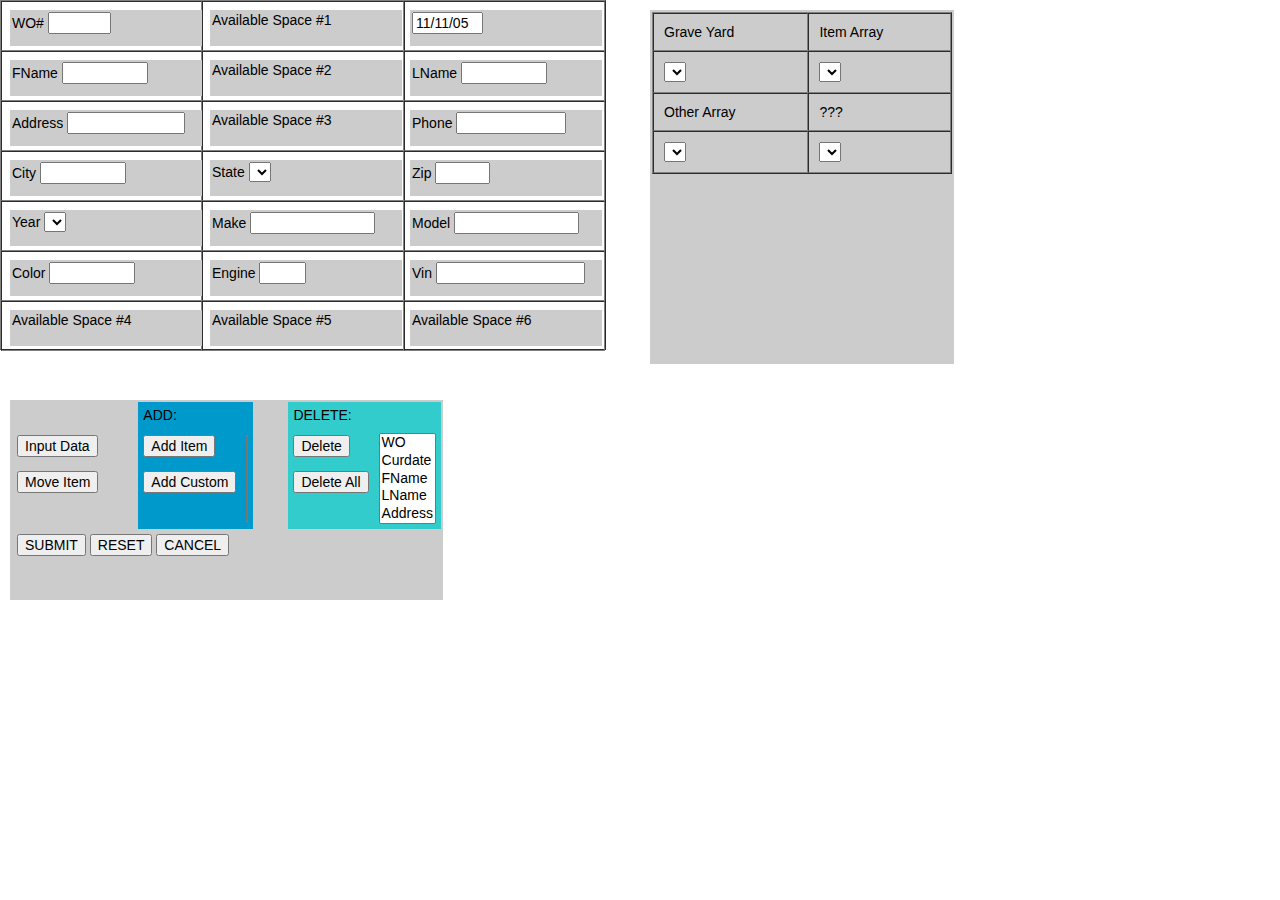
<file: Customer.htm>
<!DOCTYPE HTML PUBLIC "-//W3C//DTD HTML 4.01 Transitional//EN">
<html>
<head>
<title>Untitled Document</title>
<meta http-equiv="Content-Type" content="text/html; charset=iso-8859-1">
<style type="text/css">
<!--
.test {
	font-family: Geneva, Arial, Helvetica, san-serif;
	font-size: 14px;
	color: #000000;
	background-color: #CCCCCC;
	overflow: hidden;
	padding: 2px;
	text-align: center;
	margin: 1px 2px 3px 4px;
	border: 2px solid #CCCCCC;
}
-->
</style>
<style type="text/css">
<!--
input {
	font-family: Geneva, Arial, Helvetica, san-serif;
	font-size: 14px;
	font-style: normal;
	line-height: normal;
	font-weight: normal;
	font-variant: normal;
	text-transform: none;
	color: #000000;
	text-decoration: none;
}
select {
	font-family: Geneva, Arial, Helvetica, san-serif;
	font-size: 14px;
	font-style: normal;
	line-height: normal;
	font-weight: normal;
	font-variant: normal;
	text-transform: none;
	color: #000000;
	text-decoration: none;
}
.addToBox {
position:absolute; 
left:650; 
top:400; 
visibility:visible; 
overflow: hidden; 
display:inline; 
border: 2px solid #0099CC; 
height:200px; 
font-family: Geneva, Arial, Helvetica, san-serif; 
font-size: 14px; 
color: #000000; 
background-color: #0099CC; 
z-index:50
}
.addToBoxOp {
position:absolute; 
left:650; 
top:400; 
visibility:visible; 
overflow: hidden; 
display:inline; 
border: 2px solid #FFFFFF; 
height:200px; 
width:300px; 
font-family: Geneva, Arial, Helvetica, san-serif; 
font-size: 14px; 
color: #000000; 
background-color: #FFFFFF; 
z-index:250
}
.hideIt {
position:absolute; 
left:650; 
top:400; 
visibility:hidden; 
overflow: hidden; 
display:none; 
}
-->
</style>
<script src="js/customer.js"></script>
<script>
//onLoad="setEvents()"
</script>

</head>

<body onLoad="setDelMenu()">
 

<table width="606" border="1" cellspacing="0" cellpadding="0" style="position:absolute; left:0; top:0; visibility:visible; display:block; width:606px; height:350px; font-family: Geneva, Arial, Helvetica, san-serif; font-size: 14px; color: #000000; background-color:#ffffff; z-index:1" id="itemGrid">
  <tr> 
    <td width="202" height="50">&nbsp;</td>
    <td width="202" height="50">&nbsp;</td>
    <td width="202" height="50">&nbsp;</td>
  </tr>
  <tr> 
    <td width="202" height="50">&nbsp;</td>
    <td width="202" height="50">&nbsp;</td>
    <td width="202" height="50">&nbsp;</td>
  </tr>
  <tr> 
    <td width="202" height="50">&nbsp;</td>
    <td width="202" height="50">&nbsp;</td>
    <td width="202" height="50">&nbsp;</td>
  </tr>
  <tr> 
    <td width="202" height="50">&nbsp;</td>
    <td width="202" height="50">&nbsp;</td>
    <td width="202" height="50">&nbsp;</td>
  </tr>
  <tr> 
    <td width="202" height="50">&nbsp;</td>
    <td width="202" height="50">&nbsp;</td>
    <td width="202" height="50">&nbsp;</td>
  </tr>
  <tr> 
    <td width="202" height="50">&nbsp;</td>
    <td width="202" height="50">&nbsp;</td>
    <td width="202" height="50">&nbsp;</td>
  </tr>
  <tr> 
    <td width="202" height="50">&nbsp;</td>
    <td width="202" height="50">&nbsp;</td>
    <td width="202" height="50">&nbsp;</td>
  </tr>
</table>




<form name="info">
<div style="position:absolute; left:10; top:10; visibility:visible; overflow: hidden; display:inline; border: 2px solid #CCCCCC; width:188px; height:32px; font-family: Geneva, Arial, Helvetica, san-serif; font-size: 14px; color: #000000; background-color: #CCCCCC; z-index:50" id="WOItem">
	WO# <input name="WO" type="text" size="7"></div>
<div style="position:absolute; left:210; top:10; visibility:visible; overflow: hidden; display:inline; border: 2px solid #CCCCCC; width:188px; height:32px; font-family: Geneva, Arial, Helvetica, san-serif; font-size: 14px; color: #000000; background-color: #CCCCCC; z-index:50" id="Other1Item">
	Available Space #1<input name="Other1" type="hidden" size="7"></div>
<div style="position:absolute; left:410; top:10; visibility:visible; overflow: hidden; display:inline; border: 2px solid #CCCCCC; width:188px; height:32px; font-family: Geneva, Arial, Helvetica, san-serif; font-size: 14px; color: #000000; background-color: #CCCCCC; z-index:50" id="CurdateItem">
	<input name="Curdate" type="text" value="11/11/05" size="8" maxlength="8" readonly="true"></div>

<div style="position:absolute; left:10; top:60; visibility:visible; overflow: hidden; display:inline; border: 2px solid #CCCCCC; width:188px; height:32px; font-family: Geneva, Arial, Helvetica, san-serif; font-size: 14px; color: #000000; background-color: #CCCCCC; z-index:50" id="FNameItem">
	FName <input name="FName" type="text" size="10"></div>
<div style="position:absolute; left:210; top:60; visibility:visible; overflow: hidden; display:inline; border: 2px solid #CCCCCC; width:188px; height:32px; font-family: Geneva, Arial, Helvetica, san-serif; font-size: 14px; color: #000000; background-color: #CCCCCC; z-index:50" id="Other2Item">
	Available Space #2<input name="Other2" type="hidden" size="10"></div>
<div style="position:absolute; left:410; top:60; visibility:visible; overflow: hidden; display:inline; border: 2px solid #CCCCCC; width:188px; height:32px; font-family: Geneva, Arial, Helvetica, san-serif; font-size: 14px; color: #000000; background-color: #CCCCCC; z-index:50" id="LNameItem">
	LName <input name="LName" type="text" size="10"></div>

<div style="position:absolute; left:10; top:110; visibility:visible; overflow: hidden; display:inline; border: 2px solid #CCCCCC; width:188px; height:32px; font-family: Geneva, Arial, Helvetica, san-serif; font-size: 14px; color: #000000; background-color: #CCCCCC; z-index:50" id="AddressItem">
	Address <input name="Address" type="text" size="14"></div>
<div style="position:absolute; left:210; top:110; visibility:visible; overflow: hidden; display:inline; border: 2px solid #CCCCCC; width:188px; height:32px; font-family: Geneva, Arial, Helvetica, san-serif; font-size: 14px; color: #000000; background-color: #CCCCCC; z-index:50" id="Other3Item">
	Available Space #3<input name="Other3" type="hidden" size="14"></div>
<div style="position:absolute; left:410; top:110; visibility:visible; overflow: hidden; display:inline; border: 2px solid #CCCCCC; width:188px; height:32px; font-family: Geneva, Arial, Helvetica, san-serif; font-size: 14px; color: #000000; background-color: #CCCCCC; z-index:50" id="PhoneItem">
	Phone <input name="Phone" type="text" size="13" maxlength="20"></div>

<div style="position:absolute; left:10; top:160; visibility:visible; overflow: hidden; display:inline; border: 2px solid #CCCCCC; width:188px; height:32px; font-family: Geneva, Arial, Helvetica, san-serif; font-size: 14px; color: #000000; background-color: #CCCCCC; z-index:50" id="CityItem">
	City <input name="City" type="text" size="10"></div>
<div style="position:absolute; left:210; top:160; visibility:visible; overflow: hidden; display:inline; border: 2px solid #CCCCCC; width:188px; height:32px; font-family: Geneva, Arial, Helvetica, san-serif; font-size: 14px; color: #000000; background-color: #CCCCCC; z-index:50" id="StateItem">
	State <select name="State"></select></div>
<div style="position:absolute; left:410; top:160; visibility:visible; overflow: hidden; display:inline; border: 2px solid #CCCCCC; width:188px; height:32px; font-family: Geneva, Arial, Helvetica, san-serif; font-size: 14px; color: #000000; background-color: #CCCCCC; z-index:50" id="ZipItem">
	Zip <input name="Zip" type="text" size="6" maxlength="5"></div>

<div style="position:absolute; left:10; top:210; visibility:visible; overflow: hidden; display:inline; border: 2px solid #CCCCCC; width:188px; height:32px; font-family: Geneva, Arial, Helvetica, san-serif; font-size: 14px; color: #000000; background-color: #CCCCCC; z-index:50" id="VYearItem">
	Year <select name="VYear"></select></div>
<div style="position:absolute; left:210; top:210; visibility:visible; overflow: hidden; display:inline; border: 2px solid #CCCCCC; width:188px; height:32px; font-family: Geneva, Arial, Helvetica, san-serif; font-size: 14px; color: #000000; background-color: #CCCCCC; z-index:50" id="VMakeItem">
	Make <input name="VMake" type="text" size="15" maxlength="15"></div>
<div style="position:absolute; left:410; top:210; visibility:visible; overflow: hidden; display:inline; border: 2px solid #CCCCCC; width:188px; height:32px; font-family: Geneva, Arial, Helvetica, san-serif; font-size: 14px; color: #000000; background-color: #CCCCCC; z-index:50" id="VModelItem">
	Model <input name="VModel" type="text" size="15" maxlength="15"></div>

<div style="position:absolute; left:10; top:260; visibility:visible; overflow: hidden; display:inline; border: 2px solid #CCCCCC; width:188px; height:32px; font-family: Geneva, Arial, Helvetica, san-serif; font-size: 14px; color: #000000; background-color: #CCCCCC; z-index:50" id="VColorItem">
	Color <input name="VColor" type="text" size="10" maxlength="10"></div>
<div style="position:absolute; left:210; top:260; visibility:visible; overflow: hidden; display:inline; border: 2px solid #CCCCCC; width:188px; height:32px; font-family: Geneva, Arial, Helvetica, san-serif; font-size: 14px; color: #000000; background-color: #CCCCCC; z-index:50" id="VEngineItem">
	Engine <input name="VEngine" type="text" size="5" maxlength="4"></div>
<div style="position:absolute; left:410; top:260; visibility:visible; overflow: hidden; display:inline; border: 2px solid #CCCCCC; width:188px; height:32px; font-family: Geneva, Arial, Helvetica, san-serif; font-size: 14px; color: #000000; background-color: #CCCCCC; z-index:50" id="VVinItem">
	Vin <input name="VVin" type="text" size="18" maxlength="17"></div>

<div style="position:absolute; left:10; top:310; visibility:visible; overflow: hidden; display:inline; border: 2px solid #CCCCCC; width:188px; height:32px; font-family: Geneva, Arial, Helvetica, san-serif; font-size: 14px; color: #000000; background-color: #CCCCCC; z-index:50" id="Other4Item">
	Available Space #4<input name="Other4" type="hidden" size="5" maxlength="4"></div>
<div style="position:absolute; left:210; top:310; visibility:visible; overflow: hidden; display:inline; border: 2px solid #CCCCCC; width:188px; height:32px; font-family: Geneva, Arial, Helvetica, san-serif; font-size: 14px; color: #000000; background-color: #CCCCCC; z-index:50" id="Other5Item">
	Available Space #5<input name="Other5" type="hidden" size="5" maxlength="4"></div>
<div style="position:absolute; left:410; top:310; visibility:visible; overflow: hidden; display:inline; border: 2px solid #CCCCCC; width:188px; height:32px; font-family: Geneva, Arial, Helvetica, san-serif; font-size: 14px; color: #000000; background-color: #CCCCCC; z-index:50" id="Other6Item">
	Available Space #6<input name="Other6" type="hidden" size="5" maxlength="4"></div>



<table border="0" cellspacing="0" cellpadding="5" style="position:absolute; left:10; top:400; visibility:visible; overflow: hidden; display:inline; border: 2px solid #CCCCCC; height:200px; font-family: Geneva, Arial, Helvetica, san-serif; font-size: 14px; color: #000000; background-color: #CCCCCC; z-index:50">
  <tr> 
    <td>&nbsp;</td>
    <td width="25">&nbsp;</td>
    <td colspan="2" bgcolor="#0099CC">ADD:</td>
    <td width="25">&nbsp;</td>
    <td colspan="2" bgcolor="#33CCCC">DELETE:</td>
  </tr>
  <tr> 
    <td><input name="" type="button" value="Input Data" onClick="releaseAll()"></td>
    <td>&nbsp;</td>
    <td bgcolor="#0099CC"><input name="" type="button" value="Add Item" onClick="javascript:setAddBut('addSel')"></td>
    <td rowspan="3" bgcolor="#0099CC"><select name="addItem" size="5"></select></td>
    <td>&nbsp;</td>
    <td bgcolor="#33CCCC"><input name="deleteItemBut" type="button" value="Delete" onClick="javascript:setDelBut()"></td>
    <td rowspan="3" bgcolor="#33CCCC"><select name="deleteItem" size="5"></select></td>
  </tr>
  <tr> 
    <td><input name="" type="button" value="Move Item" onClick="setEvents()"></td>
    <td>&nbsp;</td>
    <td bgcolor="#0099CC"><input name="" type="button" value="Add Custom" onClick="javascript:setAddBut('addCus')"></td>
    <td>&nbsp;</td>
    <td bgcolor="#33CCCC"><input name="deleteAllBut" type="button" value="Delete All" onClick="javascript:setDelAllBut()"></td>
  </tr>
  <tr> 
    <td>&nbsp;</td>
    <td>&nbsp;</td>
    <td bgcolor="#0099CC">&nbsp;</td>
    <td>&nbsp;</td>
    <td bgcolor="#33CCCC">&nbsp;</td>
  </tr>
  <tr> 
    <td colspan="7">
	<input name="" type="button" value="SUBMIT" onClick="updateTest()">
	<input name="" type="button" value="RESET">
	<input name="" type="button" value="CANCEL">
	</td>
  </tr>
</table>
</form>

<div style="position:absolute; left:650; top:10; visibility:visible; overflow: hidden; display:block; border: 2px solid #CCCCCC; width:300px; height:350px; font-family: Geneva, Arial, Helvetica, san-serif; font-size: 14px; color: #000000; background-color: #CCCCCC; z-index:50" id="testBlock">
<table border="1" cellspacing="0" cellpadding="10" style="width:100%; height:20px; font-family: Geneva, Arial, Helvetica, san-serif; font-size: 14px; color: #000000; background-color: #CCCCCC; z-index:50">
  <tr>
    <td>Grave Yard</td>
    <td>Item Array</td>
  </tr>
  <tr>
    <td><select name="testMen" size="1"></select></td>
    <td><select name="testMen2" size="1"></select></td>
  </tr>
  <tr>
    <td>Other Array</td>
    <td>???</td>
  </tr>
  <tr>
    <td><select name="otherTest" size="1"></select></td>
    <td><select name="" size="1"></select></td>
  </tr>
</table>
</div>


<form name="addToEl">
<table border="0" cellspacing="0" cellpadding="0" class="hideIt" id="addBox">
  <tr>
    <td>
			<fieldset><legend>ADD TO:</legend>
			<table border="0" cellspacing="0" cellpadding="5" style="font-family: Geneva, Arial, Helvetica, san-serif; font-size: 14px; color: #000000; background-color: #0099CC">			  
			  <tr>
				<td align="center">SPACE# <select name="addToBox" size="1"></select></td>
				<td><input name="" type="button" value="Submit" onClick="javascript:doAddEl()"></td>
			  </tr>
			  <tr>
				  <td colspan="2" align="center"><br>NOTE: DEFAULT IS SPACE# 1</td>
			  </tr>
			</table>
			</fieldset>
	</td>
  </tr>
</table>
</form>

<form name="addToElCust">
<table border="0" cellspacing="0" cellpadding="0" class="hideIt" id="addCusBox">
  <tr>
    <td>
			
			<fieldset><legend>Custom:</legend>
			<table border="0" cellspacing="0" cellpadding="10" style="font-family: Geneva, Arial, Helvetica, san-serif; font-size: 14px; color: #000000; background-color: #0099CC">
			  <tr>
				<td>NAME: <input name="custDescName" type="text" value="(ie.) Make" size="8" maxlength="16"></td>
				<td>DATA: <input name="custData" type="text" value="(ie.) Toyota" size="8" maxlength="16"></td>
			  </tr>
			</table>
			</fieldset>
			
	</td>
  </tr>
  <tr>
    <td>
			
			<fieldset><legend>ADD TO:</legend>
			<table border="0" cellspacing="0" cellpadding="5" style="font-family: Geneva, Arial, Helvetica, san-serif; font-size: 14px; color: #000000; background-color: #0099CC">
			  <tr>
				<td colspan="2" align="center">SPACE# <select name="addToBoxCust" size="1"></select></td>
				<td><input name="" type="button" value="Submit" onClick="javascript:doAddEl('Cust')"></td>
			  </tr>
			</table>
			</fieldset>
			

	</td>
  </tr>
</table>
</form>

<table border="0" cellspacing="0" cellpadding="0" class="hideIt" id="addRanOpBox">
  <tr> 
    <td colspan="2" align="justify">Would you like to add <span id="itemToAdd"></span> to a random location?</td>
  </tr>
  <tr> 
    <td align="center"><input name="" type="button" value="Yes" onClick="javascript:randomLoc('yes')"></td>
    <td align="center"><input name="" type="button" value=" No " onClick="javascript:randomLoc('no')"></td>
  </tr>
</table>

</body>
</html>
</file>
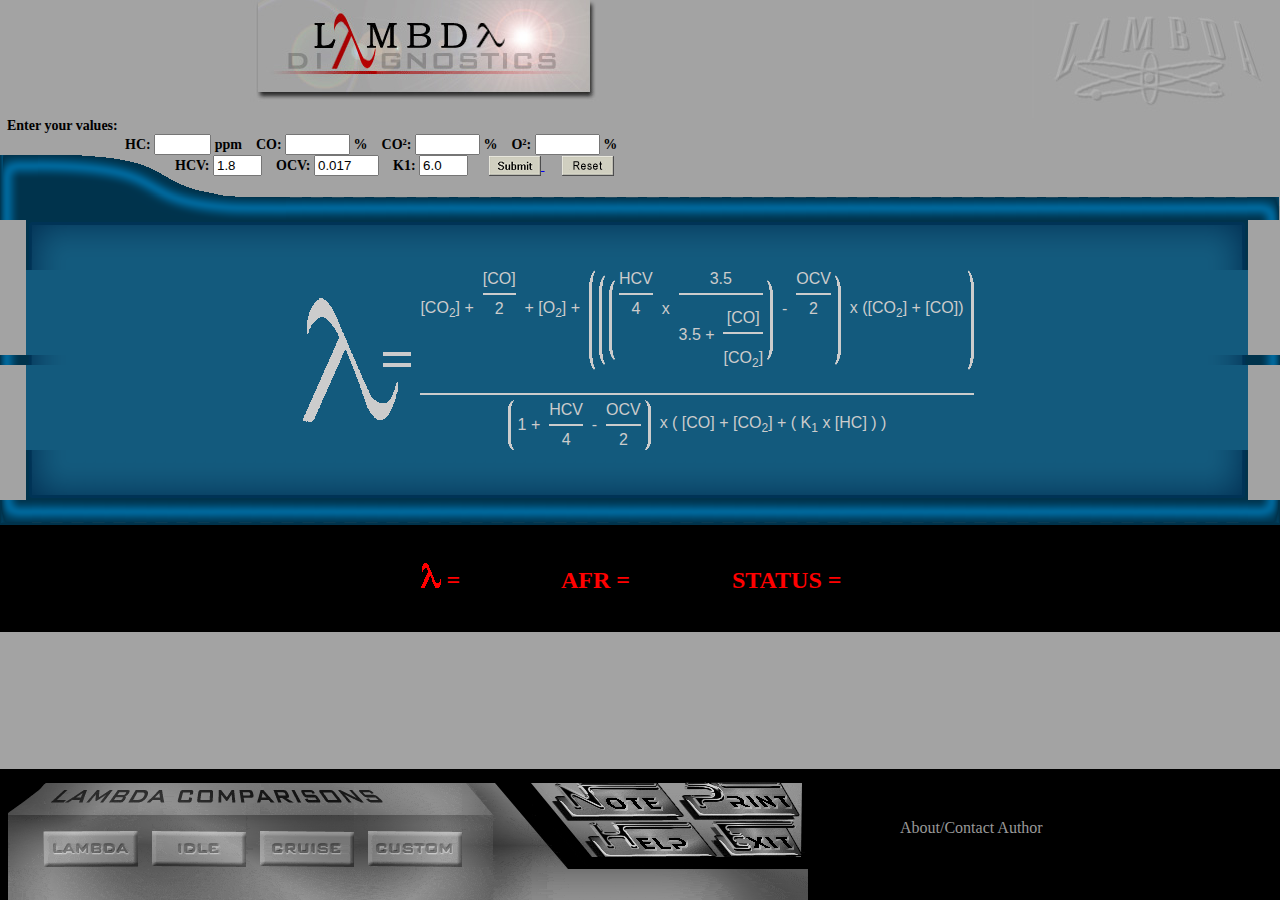
<file: home.htm>
<html>
<head>
<title>LAMBDA DIAGNOSTICS -- BROUGHT TO YOU BY EGRAFX</title>
<meta http-equiv="Content-Type" content="text/html; charset=iso-8859-1">
</head>

<frameset rows="*,131" frameborder="NO" border="0" framespacing="0" id="mainFrmSt"> 
  <frameset cols="100%,0,0,0" frameborder="NO" border="0" framespacing="0" rows="*" id="pagesFrm"> 
	<frame name="lambdaFrame" noresize src="lambda.htm" id="lambdaFrame">
	<frame name="idleFrame" scrolling="yes" noresize src="idle.htm" id="idleFrame">
    <frame id="cruiseFrame" name="cruiseFrame" scrolling="yes" noresize src="cruise.htm">
	<frame name="customFrame" scrolling="yes" noresize src="custom.htm" id="customFrame">
  </frameset>
  <frame name="bottomFrame" scrolling="NO" noresize src="nav.htm">
</frameset>
<noframes>
<body bgcolor="#FFFFFF" text="#000000">

</body>
</noframes>
</html>
</file>
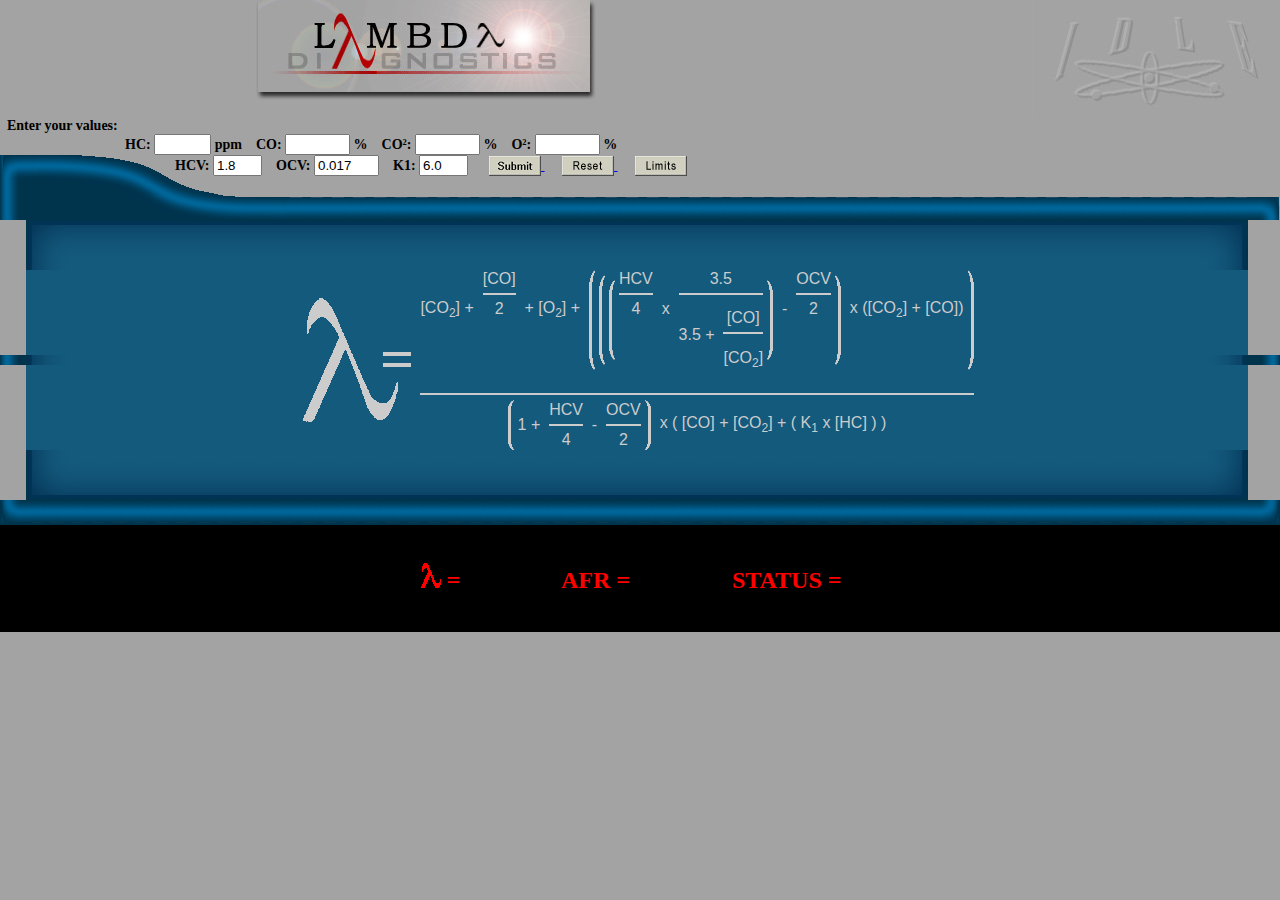
<file: idle.htm>
<html>
<head>
<title>LAMBDA DIAGNOSTICS -- BROUGHT TO YOU BY EGRAFX</title>
<meta http-equiv="Content-Type" content="text/html; charset=iso-8859-1">
<script language="javascript" src="js/content.js"></script>
<script language="javascript" src="js/lamEq.js"></script>
<link rel="stylesheet" href="styles.css" type="text/css">
</head>
<body bgcolor="#999999">



<table width="100%" border="0" cellspacing="0" cellpadding="0" class="pageContShow" id="pageContMain">
  <tr>
    <td align="right" colspan="3"><img src="images/idleLogo.jpg" alt="You are currently at IDLE" border="0"></td>
  </tr>
  <tr>
    <td align="left" colspan="3">&nbsp;&nbsp;Enter your values:</td>
  </tr>
  <tr>
    <td align="left" colspan="3">
	
	<span class="gases">HC: 
      <input type="text" name="hcIn" size="4" maxlength="4" tabindex="1" onBlur="javascript:getVal('none','idleGas','hc')" onFocus="javascript:nextVal('none',1,'hc')" />
	  ppm
	  &nbsp;&nbsp;
	  CO:
	  <input type="text" name="coIn" size="5" maxlength="5" tabindex="2" onBlur="javascript:getVal('none','idleGas','co')" onFocus="javascript:nextVal('none',2,'co')" />
	  %
	  &nbsp;&nbsp;
	  CO&#178;:
	  <input type="text" name="co2In" size="5" maxlength="5" tabindex="3" onBlur="javascript:getVal('none','idleGas','co2')" onFocus="javascript:nextVal('none',3,'co2')" />
	  %
	  &nbsp;&nbsp;
	  O&#178;:
	  <input type="text" name="o2In" size="5" maxlength="5" tabindex="4" onBlur="javascript:getVal('none','idleGas','o2')" onFocus="javascript:nextVal('none',4,'o2')" />
	  %
	</span>	
	</td>
  </tr>
  <tr>
    
          <td colspan="3" valign="bottom">
			<div class="gases2Show" id="gases2Main">
			  HCV: 
			  <input type="text" name="hcvIn" size="3" maxlength="3" tabindex="5" onBlur="javascript:getVal('none','idleGas','hcv')" onFocus="javascript:nextVal('none',5,'hcv')" value="1.8" />
			  &nbsp;&nbsp;
			  
			  OCV:
			  <input type="text" name="ocvIn" size="5" maxlength="5" tabindex="6" onBlur="javascript:getVal('none','idleGas','ocv')" onFocus="javascript:nextVal('none',6,'ocv')" value="0.017" />
			  &nbsp;&nbsp;
			  
			  K1:
			  <input type="text" name="k1In" size="3" maxlength="3" tabindex="7"  onBlur="javascript:getVal('none','idleGas','k1')" onFocus="javascript:nextVal('none',7,'k1')" value="6.0" />
			  &nbsp;&nbsp;&nbsp;&nbsp;
			  <a href="javascript:calcIt('none','idleGas')" tabindex="8" id="submitIt">
			  <img src="images/submit.gif" align="absbottom" border="0" id="submitBut" onMouseOver="sbmtO('submit','R')" onMouseOut="sbmtO('submit','T')" alt="SUBMIT VALUES" />
			  </a>
			  &nbsp;&nbsp;&nbsp;&nbsp;
			  <a href="javascript:resetData('idle')" tabindex="9">
			  <img src="images/reset.gif" align="absbottom" border="0" id="resetBut" onMouseOver="sbmtO('reset','R')" onMouseOut="sbmtO('reset','T')" alt="RESET VALUES" />
			  </a>
			  &nbsp;&nbsp;&nbsp;&nbsp;
			  <a href="javascript:switchIt('Limit')" tabindex="10">
			  <img src="images/limits.gif" align="absbottom" border="0" id="limitsBut" onMouseOver="sbmtO('limits','R')" onMouseOut="sbmtO('limits','T')" alt="ENTER LIMITS VALUES" />
			  </a>
			  </div>
			  
			</td>
		  </tr>
		  <tr>
          
    <td width="218" height="25">
<div class="Tl2BgShow" id="Tl2BgMain">&nbsp;</div></td>
		  
    <td align="left" width="100%">
<div class="topBckgShow" id="topBckgMain"><img src="images/TopBgSpacer.gif"></div>
        
	</td>
	<td width="32" height="25"><div class="TRcornerShow" id="TRcornerMain">&nbsp;</div></td>
  </tr>
  <tr><td colspan="3">
      <table cellpadding="0" cellspacing="0" border="0" class="eq1" id="eq1Main">
  <tr>
  <td width="26" height="100%" align="left"><div class="LbgShow" id="LbgMain">&nbsp;</div></td>
  <td width="100%">
  
            <table align="center" border="0" cellpadding="0" cellspacing="0" class="eq2Show" id="eq2Main">
	  <tr>
		  <td width="50" height="50"><div class="TLeqShow" id="TLeqMain">&nbsp;</div></td>
		  <td width="100%"><div class="TeqTableShow" id="TeqTableMain">&nbsp;</div></td>
		  <td width="50" height="50"><div class="TReqShow" id="TReqMain">&nbsp;</div></td>
	  </tr>
	  <tr>
	  <td width="50" height="100%"><div class="LeqShow" id="LeqMain">&nbsp;</div></td>
	  <td>
  
		         <table align="center" border="0" cellpadding="0" cellspacing="0" class="eq3Show" id="eq3Main">
				  <tr>
				      <td rowspan="6" width="120" align="left"><img src="images/lamEq.gif"></td>
				  </tr>
		  <tr>
			          <td rowspan="2" nowrap><span id="co2_E1">[CO<font class="subnum">2</font>]</span> +&nbsp;&nbsp;</td>
			          <td valign="bottom" align="center"><span id="co_E1">[CO]</span><br /><div class="divide">&nbsp;</div></td>
			<td rowspan="2">&nbsp;&nbsp;+ <span id="o2_E">[O<font class="subnum">2</font>]</span> +&nbsp;&nbsp;</td>
			          <td rowspan="3" align="center"><img src="images/par.gif" width="10" height="100"></td>
					  <td rowspan="3" align="center"><img src="images/par.gif" width="10" height="90"></td>
					  <td rowspan="3" align="center"><img src="images/par.gif" width="10" height="80"></td>
			<td valign="bottom" align="center"><span id="hcv_E1">HCV</span><br /><div class="divide">&nbsp;</div></td>
			<td rowspan="2">&nbsp;&nbsp;x&nbsp;&nbsp;</td>
			<td colspan="2" valign="bottom" align="center">3.5<br /><div class="divide">&nbsp;</div></td>
			<td rowspan="3"><img src="images/par2.gif" width="10" height="80" align="top"></td>
			<td rowspan="2" align="center">&nbsp;&nbsp;-&nbsp;&nbsp;</td>
			<td valign="bottom" align="center"><span id="ocv_E1">OCV</span><br /><div class="divide">&nbsp;</div></td>
			<td rowspan="3"><img src="images/par2.gif" width="10" height="90" align="top"></td>
			<td rowspan="2" align="center">&nbsp;&nbsp;x (<span id="co2_E3">[CO<font class="subnum">2</font>]</span> + <span id="co_E3">[CO]</span>) </td>
			<td rowspan="3"><img src="images/par2.gif" width="10" height="100" align="top"></td>
		  </tr>
		  <tr>
			<td valign="top" align="center">2</td>
			<td valign="top" align="center">4</td>
			<td rowspan="2" align="center">3.5 +&nbsp;&nbsp;</td>
			<td align="center"><span id="co_E2">[CO]</span> <br /><div class="divide">&nbsp;</div></td>
			<td valign="top" align="center">2</td>
		  </tr>
		  <tr>
			  <td colspan="3">&nbsp;</td>
			  <td colspan="2">&nbsp;</td>
			  <td valign="top" align="center"><span id="co2_E2">[CO<font class="subnum">2</font>]</span></td>
			  <td colspan="2">&nbsp;</td>
			  <td>&nbsp;</td>
			</tr>
			<tr>
				<td colspan="16"><br /><div class="divideShow" id="divideMain">&nbsp;</div></td>
			</tr>
			<tr>
				<td colspan="16">
					<table align="center" border="0" cellpadding="0" cellspacing="0" class="eq4Show" id="eq4Main">
						<tr>
							<td rowspan="2"><img src="images/par.gif" width="10" height="50"></td>
							<td rowspan="2" align="center"> 1 +&nbsp;&nbsp;</td>
							<td valign="bottom" align="center"><span id="hcv_E2">HCV</span><br /><div class="divide">&nbsp;</div></td>
							<td rowspan="2" align="center">&nbsp;&nbsp;-&nbsp;&nbsp;</td>
							<td valign="bottom" align="center"><span id="ocv_E2">OCV</span><br /><div class="divide">&nbsp;</div></td>
							<td rowspan="2"><img src="images/par2.gif" width="10" height="50"></td>
							<td rowspan="2">&nbsp;&nbsp;x ( <span id="co_E4">[CO]</span> + <span id="co2_E4">[CO<font class="subnum">2</font>]</span> + ( <span id="k1_E">K<font class="subnum">1</font></span> x <span id="hc_E">[HC]</span> ) )</td>
						</tr>
						<tr>
							<td valign="top" align="center">4</td>
							<td valign="top" align="center">2</td>
						</tr>
					</table>
				</td>
			</tr>
		</table>
		
		</td>
		<td width="50" height="100%"><div class="ReqShow" id="ReqMain">&nbsp;</div></td>
		<tr>
		<td width="50" height="50"><div class="BLeqShow" id="BLeqMain">&nbsp;</div></td>
		<td width="100%"><div class="BeqTableShow" id="BeqTableMain">&nbsp;</div></td>
		<td width="50" height="50"><div class="BReqShow" id="BReqMain">&nbsp;</div></td>
		</tr>
		</table>
  
  </td>
  <td width="32" height="100%" align="right"><div class="RbgShow" id="RbgMain">&nbsp;</div></td>
  </tr></table>
  </td></tr>
  <tr><td colspan="3">
  <table cellpadding="0" cellspacing="0" border="0" width="100%" class="eq5Show" id="eq5Main">
  <tr>
    <td width="32" height="25" align="left">
<div class="BLcornerShow" id="BLcornerMain">&nbsp;</div></td>
  <td width="100%" height="25"><div class="botBckgShow" id="botBckgMain">&nbsp;</div></td>
    <td width="32" height="25" align="right">
<div class="BRcornerShow" id="BRcornerMain">&nbsp;</div></td>
  </tr>
</table></td></tr>
<tr><td colspan="3" width="100%">
      <table bgcolor="#000000" width="100%" class="finalVal1Show" id="finalVal1Main">
<tr>
          <td width="100%" align="center" nowrap>
		  <a name="final"></a>
		  <div class="finalValShow" id="finalValMain">
		  <img src="images/lambda.gif">&nbsp;=&nbsp;&nbsp;<span id="lambdaResult">&nbsp;</span>
			&nbsp;&nbsp;&nbsp;&nbsp;&nbsp;&nbsp;&nbsp;&nbsp;&nbsp;&nbsp;&nbsp;&nbsp;
			AFR =&nbsp;&nbsp;<span id="afrResult">&nbsp;</span>
			&nbsp;&nbsp;&nbsp;&nbsp;&nbsp;&nbsp;&nbsp;&nbsp;&nbsp;&nbsp;&nbsp;&nbsp;
			STATUS =&nbsp;&nbsp;<span id="statusResult">&nbsp;</span>
			</div>
</td>
</tr>

</table>
</td>
</tr>
<!--
<tr>
<td colspan="3" align="center">
hc <input type="text" name="hcLimit" />
&nbsp;&nbsp;&nbsp;&nbsp;&nbsp;
co <input type="text" name="coLimit" />
&nbsp;&nbsp;&nbsp;&nbsp;&nbsp;
<select name="resultMenu">
</select>
&nbsp;&nbsp;&nbsp;&nbsp;&nbsp;
<input type="button" name="SubmitLim" value="Submit" onClick="javascript:calcLimit()">
</td>
</tr>
-->
</table>



<img src="images/page_logo.jpg" alt="LAMBDA DIAGNOSTICS" width="350" height="102" border="0" class="pageLogo">


<table width="100%" border="0" cellspacing="0" cellpadding="0" class="pageContHide" id="pageContLimit">
	<tr>
    <td align="right" colspan="3"><img src="images/idleLogo.jpg" alt="You are currently at IDLE" border="0"></td>
  </tr>
  <tr>
    <td align="left" colspan="3">&nbsp;&nbsp;Enter your values:</td>
  </tr>
  <tr>
    <td align="left" colspan="3">
	
	<span class="gases">HC: 
      <input type="text" name="hcInLimit" size="4" maxlength="4" tabindex="11" onBlur="javascript:getVal('limit','idleGas','hc')" onFocus="javascript:nextVal('limit',9,'hc')" />
	  ppm
	  &nbsp;&nbsp;
	  CO:
	  <input type="text" name="coInLimit" size="5" maxlength="5" tabindex="12" onBlur="javascript:getVal('limit','idleGas','co')" onFocus="javascript:nextVal('limit',10,'co')" />
	  %
	  &nbsp;&nbsp;
	  CO&#178;:
	  <input type="text" readonly value="0" name="co2InLimit" size="5" maxlength="5" tabindex="13" class="ROinput" onBlur="javascript:getVal('limit','idleGas','co2')" onFocus="javascript:nextVal('limit',11,'co2')" />
	  %
	  &nbsp;&nbsp;
	  O&#178;:
	  <input type="text" readonly value="0" name="o2InLimit" size="5" maxlength="5" tabindex="14" class="ROinput" onBlur="javascript:getVal('limit','idleGas','o2')" onFocus="javascript:nextVal('limit',12,'o2')" />
	  %
	</span>	
	</td>
  </tr>
  <tr>
    
          <td colspan="3" valign="bottom">
			<div class="gases2Hide" id="gases2Limit">
			  HCV: 
			  <input type="text" name="hcvInLimit" size="3" maxlength="3" tabindex="15" onBlur="javascript:getVal('limit','idleGas','hcv')" onFocus="javascript:nextVal('limit',13,'hcv')" value="1.8" />
			  &nbsp;&nbsp;
			  
			  OCV:
			  <input type="text" name="ocvInLimit" size="5" maxlength="5" tabindex="16" onBlur="javascript:getVal('limit','idleGas','ocv')" onFocus="javascript:nextVal('limit',14,'ocv')" value="0.017" />
			  &nbsp;&nbsp;
			  
			  K1:
			  <input type="text" name="k1InLimit" size="3" maxlength="3" tabindex="17"  onBlur="javascript:getVal('limit','idleGas','k1')" onFocus="javascript:nextVal('limit',15,'k1')" value="6.0" />
			  &nbsp;&nbsp;&nbsp;&nbsp;
			  <a href="javascript:calcLimit('idle')" tabindex="18" id="submitItLimit">
			  <img src="images/submit.gif" align="absbottom" border="0" alt="SUBMIT VALUES" id="submitLimBut" onMouseOver="sbmtO('submitLim','R')" onMouseOut="sbmtO('submitLim','T')" />
			  </a>
			  &nbsp;&nbsp;&nbsp;&nbsp;
			  <a href="javascript:resetLim()" tabindex="19">
			  <img src="images/reset.gif" align="absbottom" border="0" alt="RESET VALUES" id="resetLimBut" onMouseOver="sbmtO('resetLim','R')" onMouseOut="sbmtO('resetLim','T')" />
			  </a>
			  &nbsp;&nbsp;&nbsp;&nbsp;
			  <a href="javascript:switchIt('Main')" tabindex="20">
			  <img src="images/back.gif" align="absbottom" border="0" alt="BACK TO VALUES" id="backBut" onMouseOver="sbmtO('back','R')" onMouseOut="sbmtO('back','T')" />
			  </a>
			  </div>
			  
			</td>
		  </tr>
		  <tr>
          
    <td width="218" height="25">
<div class="Tl2BgHide" id="Tl2BgLimit">&nbsp;</div></td>
		  
    <td align="left" width="100%">
<div class="topBckgHide" id="topBckgLimit"><img src="images/TopBgSpacer.gif"></div>
        
	</td>
	<td width="32" height="25"><div class="TRcornerHide" id="TRcornerLimit">&nbsp;</div></td>
  </tr>
  <tr><td colspan="3">
      <table cellpadding="0" cellspacing="0" border="0" width="100%" class="eq1Hide" id="eq1Limit">
  <tr>
  <td width="26" height="100%" align="left"><div class="LbgHide" id="LbgLimit">&nbsp;</div></td>
  <td width="100%">
  
            <table align="center" border="0" cellpadding="0" cellspacing="0" class="eq2Hide" id="eq2Limit">
	  <tr>
		  <td width="50" height="50"><div class="TLeqHide" id="TLeqLimit">&nbsp;</div></td>
		  <td width="100%"><div class="TeqTableHide" id="TeqTableLimit">&nbsp;</div></td>
		  <td width="50" height="50"><div class="TReqHide" id="TReqLimit">&nbsp;</div></td>
	  </tr>
	  <tr>
	  <td width="50" height="100%"><div class="LeqHide" id="LeqLimit">&nbsp;</div></td>
	  <td>
  
		         <table align="center" border="0" cellpadding="10" cellspacing="0" class="eq3Hide" id="eq3Limit">
				  <tr>
				      <td rowspan="5" width="120" align="left"><img src="images/lamEq.gif" /></td>
				  </tr>
		  <tr>
			          <td align="center">
					  
							  Your goal for O2 will be shown below.<br>Please RESET current values BEFORE entering new values.							  
							  </td>
							  </tr>
							  <tr>
							  <td align="center" nowrap>
							  You must keep your values at&nbsp;&nbsp;
							  <select name="resultMenu" onChange="javascript:setSelected('idleGas')" style="visibility: inherit" id="resultsMenu">
							  <option selected index="0" value="0">
							  </select>.
							  </td>
							  </tr>
							  <tr>
							  <td align="center" nowrap>
							  To maintain stoichiometry by &#177; .02							 
							  
							  </td>
							  </tr>
							 <tr>
							   <td>
							   
							   <div style="visibility:hidden; display:none">
							   <span id="co_E1Limit"></span><span id="co_E2Limit"></span><span id="co_E3Limit"></span><span id="co_E4Limit"></span>
							   <span id="co2_E1Limit"></span><span id="co2_E2Limit"></span><span id="co2_E3Limit"></span><span id="co2_E4Limit"></span>
							   <span id="hcv_E1Limit"></span><span id="hcv_E2Limit"></span>
							   <span id="ocv_E1Limit"></span><span id="ocv_E2Limit"></span>
							   <span id="hc_ELimit"></span><span id="o2_ELimit"></span><span id="k1_ELimit"></span>
							   <span class="divideHide" id="divideLimit"></span>
							   <span class="eq4Hide" id="eq4Limit"></span>
							   </div>
							   
							  

					  
					  </td>				
			</tr>
		</table>
		
		</td>
		<td width="50" height="100%"><div class="ReqHide" id="ReqLimit">&nbsp;</div></td>
		<tr>
		<td width="50" height="50"><div class="BLeqHide" id="BLeqLimit">&nbsp;</div></td>
		<td width="100%"><div class="BeqTableHide" id="BeqTableLimit">&nbsp;</div></td>
		<td width="50" height="50"><div class="BReqHide" id="BReqLimit">&nbsp;</div></td>
		</tr>
		</table>
  
  </td>
  <td width="32" height="100%" align="right"><div class="RbgHide" id="RbgLimit">&nbsp;</div></td>
  </tr></table>
  </td></tr>
  <tr><td colspan="3">
  <table cellpadding="0" cellspacing="0" border="0" width="100%" class="eq5Hide" id="eq5Limit">
  <tr>
    <td width="32" height="25" align="left">
<div class="BLcornerHide" id="BLcornerLimit">&nbsp;</div></td>
  <td width="100%" height="25"><div class="botBckgHide" id="botBckgLimit">&nbsp;</div></td>
    <td width="32" height="25" align="right">
<div class="BRcornerHide" id="BRcornerLimit">&nbsp;</div></td>
  </tr>
</table></td></tr>
<tr><td colspan="3" width="100%">
      <table bgcolor="#000000" width="100%" class="finalVal1Hide" id="finalVal1Limit">
<tr>
          <td width="100%" align="center" nowrap>
		  <a name="finalLimit"></a>
		  <div class="finalValHide" id="finalValLimit">
		  <img src="images/lambda.gif">&nbsp;=&nbsp;&nbsp;<span id="lambdaResultLimit">&nbsp;</span>
			&nbsp;&nbsp;&nbsp;&nbsp;&nbsp;&nbsp;&nbsp;&nbsp;&nbsp;&nbsp;&nbsp;&nbsp;
			AFR =&nbsp;&nbsp;<span id="afrResultLimit">&nbsp;</span>
			&nbsp;&nbsp;&nbsp;&nbsp;&nbsp;&nbsp;&nbsp;&nbsp;&nbsp;&nbsp;&nbsp;&nbsp;
			STATUS =&nbsp;&nbsp;<span id="statusResultLimit">&nbsp;</span>
			</div>
</td>
</tr>

</table>
</td>
</tr>
</table>



</body>
</html>
</file>
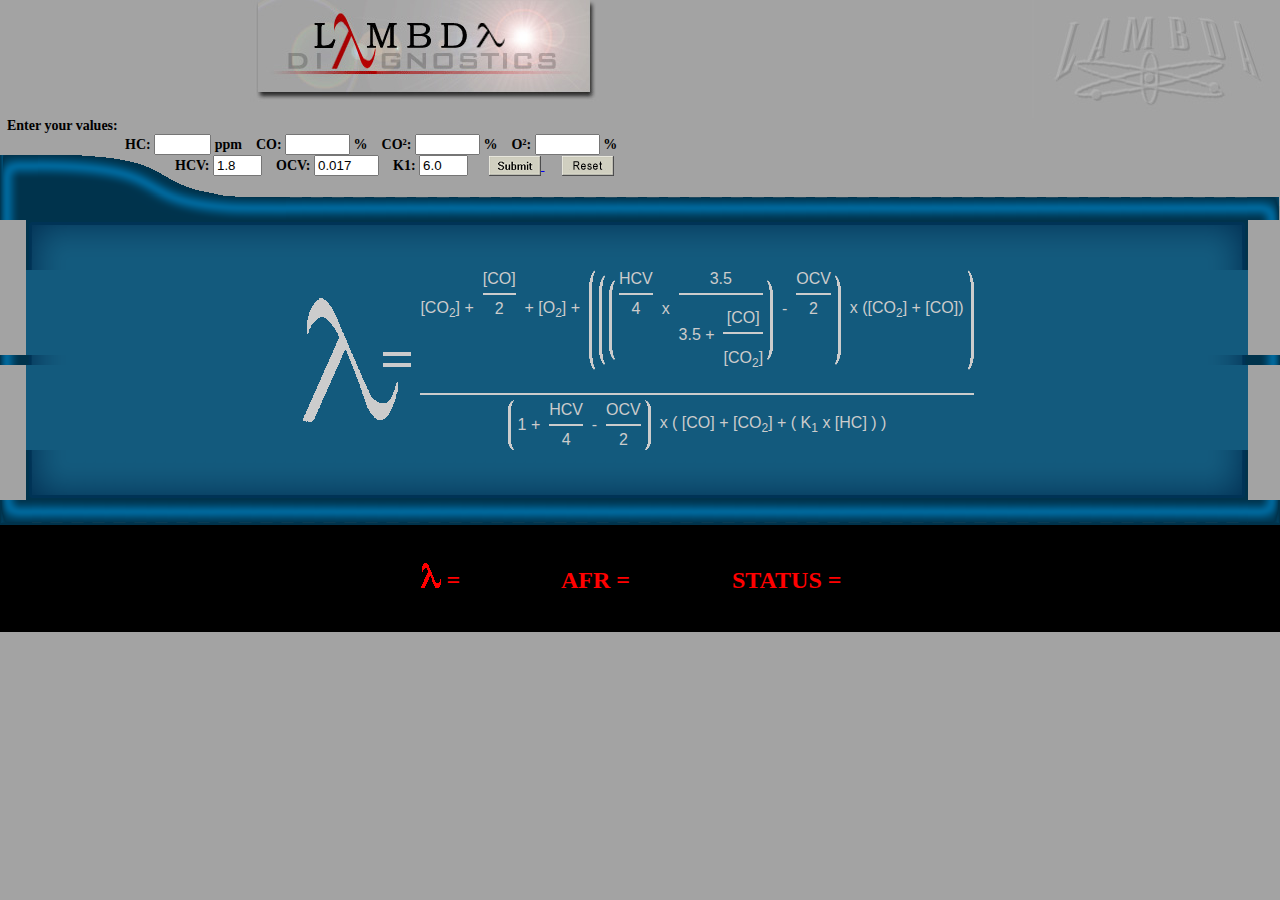
<file: lambda.htm>
<html>
<head>
<title>LAMBDA DIAGNOSTICS -- BROUGHT TO YOU BY EGRAFX</title>
<meta http-equiv="Content-Type" content="text/html; charset=iso-8859-1">
<script language="javascript" src="js/content.js"></script>
<script language="javascript" src="js/lamEq.js"></script>
<link rel="stylesheet" href="styles.css" type="text/css">
</head>
<body bgcolor="#999999">



<table width="100%" border="0" cellspacing="0" cellpadding="0" class="pageContShow" id="pageContMain">
  <tr>
    <td align="right" colspan="3"><img src="images/lambdaLogo.jpg" alt="You are currently at LAMBDA" border="0"></td>
  </tr>
  <tr>
    <td align="left" colspan="3">&nbsp;&nbsp;Enter your values:</td>
  </tr>
  <tr>
    <td align="left" colspan="3">
	
	<span class="gases">HC: 
      <input type="text" name="hcIn" size="4" maxlength="4" tabindex="1" onBlur="javascript:getVal('none','lambdaGas','hc')" onFocus="javascript:nextVal('none',1,'hc')" />
	  ppm
	  &nbsp;&nbsp;
	  CO:
	  <input type="text" name="coIn" size="5" maxlength="5" tabindex="2" onBlur="javascript:getVal('none','lambdaGas','co')" onFocus="javascript:nextVal('none',2,'co')" />
	  %
	  &nbsp;&nbsp;
	  CO&#178;:
	  <input type="text" name="co2In" size="5" maxlength="5" tabindex="3" onBlur="javascript:getVal('none','lambdaGas','co2')" onFocus="javascript:nextVal('none',3,'co2')" />
	  %
	  &nbsp;&nbsp;
	  O&#178;:
	  <input type="text" name="o2In" size="5" maxlength="5" tabindex="4" onBlur="javascript:getVal('none','lambdaGas','o2')" onFocus="javascript:nextVal('none',4,'o2')" />
	  %
	</span>	
	</td>
  </tr>
  <tr>
    
          <td colspan="3" valign="bottom">
			<div class="gases2Show" id="gases2Main"> HCV: 
        <input type="text" name="hcvIn" size="3" maxlength="3" tabindex="5" onBlur="javascript:getVal('none','lambdaGas','hcv')" onFocus="javascript:nextVal('none',5,'hcv')" value="1.8" />
        &nbsp;&nbsp; OCV: 
        <input type="text" name="ocvIn" size="5" maxlength="5" tabindex="6" onBlur="javascript:getVal('none','lambdaGas','ocv')" onFocus="javascript:nextVal('none',6,'ocv')" value="0.017" />
        &nbsp;&nbsp; K1: 
        <input type="text" name="k1In" size="3" maxlength="3" tabindex="7"  onBlur="javascript:getVal('none','lambdaGas','k1')" onFocus="javascript:nextVal('none',7,'k1')" value="6.0" />
        &nbsp;&nbsp;&nbsp;&nbsp; <a href="javascript:calcIt('none','lambdaGas')" tabindex="8" id="submitIt"> 
        <img src="images/submit.gif" align="absbottom" border="0" id="submitBut" onMouseOver="sbmtO('submit','R')" onMouseOut="sbmtO('submit','T')" alt="SUBMIT VALUES" /> 
        </a> &nbsp;&nbsp;&nbsp;&nbsp; <a href="javascript:resetData('lambda')" tabindex="9"> 
        <img src="images/reset.gif" align="absbottom" border="0" id="resetBut" onMouseOver="sbmtO('reset','R')" onMouseOut="sbmtO('reset','T')" alt="RESET VALUES" /> 
        </a> 
        <!--			  &nbsp;&nbsp;&nbsp;&nbsp;
			  <a href="javascript:switchIt('Limit')" tabindex="10">
			  <img src="images/limits.gif" align="absbottom" border="0" id="limitsBut" onMouseOver="sbmtO('limits','R')" onMouseOut="sbmtO('limits','T')" alt="ENTER LIMITS VALUES" />
			  </a>
	-->
      </div>
			  
			</td>
		  </tr>
		  <tr>
          
    <td width="218" height="25">
<div class="Tl2BgShow" id="Tl2BgMain">&nbsp;</div></td>
		  
    <td align="left" width="100%">
<div class="topBckgShow" id="topBckgMain"><img src="images/TopBgSpacer.gif"></div>
        
	</td>
	<td width="32" height="25"><div class="TRcornerShow" id="TRcornerMain">&nbsp;</div></td>
  </tr>
  <tr><td colspan="3">
      <table cellpadding="0" cellspacing="0" border="0" class="eq1" id="eq1Main">
  <tr>
  <td width="26" height="100%" align="left"><div class="LbgShow" id="LbgMain">&nbsp;</div></td>
  <td width="100%">
  
            <table align="center" border="0" cellpadding="0" cellspacing="0" class="eq2Show" id="eq2Main">
	  <tr>
		  <td width="50" height="50"><div class="TLeqShow" id="TLeqMain">&nbsp;</div></td>
		  <td width="100%"><div class="TeqTableShow" id="TeqTableMain">&nbsp;</div></td>
		  <td width="50" height="50"><div class="TReqShow" id="TReqMain">&nbsp;</div></td>
	  </tr>
	  <tr>
	  <td width="50" height="100%"><div class="LeqShow" id="LeqMain">&nbsp;</div></td>
	  <td>
  
		         <table align="center" border="0" cellpadding="0" cellspacing="0" class="eq3Show" id="eq3Main">
				  <tr>
				      <td rowspan="6" width="120" align="left"><img src="images/lamEq.gif"></td>
				  </tr>
		  <tr>
			          <td rowspan="2" nowrap><span id="co2_E1">[CO<font class="subnum">2</font>]</span> +&nbsp;&nbsp;</td>
			          <td valign="bottom" align="center"><span id="co_E1">[CO]</span><br />
                        <div class="divide">&nbsp;</div></td>
			<td rowspan="2">&nbsp;&nbsp;+ <span id="o2_E">[O<font class="subnum">2</font>]</span> +&nbsp;&nbsp;</td>
			          <td rowspan="3" align="center"><img src="images/par.gif" width="10" height="100"></td>
					  <td rowspan="3" align="center"><img src="images/par.gif" width="10" height="90"></td>
					  <td rowspan="3" align="center"><img src="images/par.gif" width="10" height="80"></td>
			<td valign="bottom" align="center"><span id="hcv_E1">HCV</span><br />
                        <div class="divide">&nbsp;</div></td>
			<td rowspan="2">&nbsp;&nbsp;x&nbsp;&nbsp;</td>
			<td colspan="2" valign="bottom" align="center">3.5<br />
                        <div class="divide">&nbsp;</div></td>
			<td rowspan="3"><img src="images/par2.gif" width="10" height="80" align="top"></td>
			<td rowspan="2" align="center">&nbsp;&nbsp;-&nbsp;&nbsp;</td>
			<td valign="bottom" align="center"><span id="ocv_E1">OCV</span><br />
                        <div class="divide">&nbsp;</div></td>
			<td rowspan="3"><img src="images/par2.gif" width="10" height="90" align="top"></td>
			<td rowspan="2" align="center">&nbsp;&nbsp;x (<span id="co2_E3">[CO<font class="subnum">2</font>]</span> + <span id="co_E3">[CO]</span>) </td>
			<td rowspan="3"><img src="images/par2.gif" width="10" height="100" align="top"></td>
		  </tr>
		  <tr>
			<td valign="top" align="center">2</td>
			<td valign="top" align="center">4</td>
			<td rowspan="2" align="center">3.5 +&nbsp;&nbsp;</td>
			<td align="center"><span id="co_E2">[CO]</span> <br />
                        <div class="divide">&nbsp;</div></td>
			<td valign="top" align="center">2</td>
		  </tr>
		  <tr>
			  <td colspan="3">&nbsp;</td>
			  <td colspan="2">&nbsp;</td>
			  <td valign="top" align="center"><span id="co2_E2">[CO<font class="subnum">2</font>]</span></td>
			  <td colspan="2">&nbsp;</td>
			  <td>&nbsp;</td>
			</tr>
			<tr>
				<td colspan="16"><br />
                        <div class="divideShow" id="divideMain">&nbsp;</div></td>
			</tr>
			<tr>
				<td colspan="16">
					<table align="center" border="0" cellpadding="0" cellspacing="0" class="eq4Show" id="eq4Main">
						<tr>
							<td rowspan="2"><img src="images/par.gif" width="10" height="50"></td>
							<td rowspan="2" align="center"> 1 +&nbsp;&nbsp;</td>
							<td valign="bottom" align="center"><span id="hcv_E2">HCV</span><br />
                              <div class="divide">&nbsp;</div></td>
							<td rowspan="2" align="center">&nbsp;&nbsp;-&nbsp;&nbsp;</td>
							<td valign="bottom" align="center"><span id="ocv_E2">OCV</span><br />
                              <div class="divide">&nbsp;</div></td>
							<td rowspan="2"><img src="images/par2.gif" width="10" height="50"></td>
							<td rowspan="2">&nbsp;&nbsp;x ( <span id="co_E4">[CO]</span> + <span id="co2_E4">[CO<font class="subnum">2</font>]</span> + ( <span id="k1_E">K<font class="subnum">1</font></span> x <span id="hc_E">[HC]</span> ) )</td>
						</tr>
						<tr>
							<td valign="top" align="center">4</td>
							<td valign="top" align="center">2</td>
						</tr>
					</table>
				</td>
			</tr>
		</table>
		
		</td>
		<td width="50" height="100%"><div class="ReqShow" id="ReqMain">&nbsp;</div></td>
		<tr>
		<td width="50" height="50"><div class="BLeqShow" id="BLeqMain">&nbsp;</div></td>
		<td width="100%"><div class="BeqTableShow" id="BeqTableMain">&nbsp;</div></td>
		<td width="50" height="50"><div class="BReqShow" id="BReqMain">&nbsp;</div></td>
		</tr>
		</table>
  
  </td>
  <td width="32" height="100%" align="right"><div class="RbgShow" id="RbgMain">&nbsp;</div></td>
  </tr></table>
  </td></tr>
  <tr><td colspan="3">
  <table cellpadding="0" cellspacing="0" border="0" width="100%" class="eq5Show" id="eq5Main">
  <tr>
    <td width="32" height="25" align="left">
<div class="BLcornerShow" id="BLcornerMain">&nbsp;</div></td>
  <td width="100%" height="25"><div class="botBckgShow" id="botBckgMain">&nbsp;</div></td>
    <td width="32" height="25" align="right">
<div class="BRcornerShow" id="BRcornerMain">&nbsp;</div></td>
  </tr>
</table></td></tr>
<tr><td colspan="3" width="100%">
      <table bgcolor="#000000" width="100%" class="finalVal1Show" id="finalVal1Main">
<tr>
          <td width="100%" align="center" nowrap>
		  <a name="final"></a>
		  <div class="finalValShow" id="finalValMain"> <img src="images/lambda.gif">&nbsp;=&nbsp;&nbsp;<span id="lambdaResult">&nbsp;</span> 
              &nbsp;&nbsp;&nbsp;&nbsp;&nbsp;&nbsp;&nbsp;&nbsp;&nbsp;&nbsp;&nbsp;&nbsp; 
              AFR =&nbsp;&nbsp;<span id="afrResult">&nbsp;</span> &nbsp;&nbsp;&nbsp;&nbsp;&nbsp;&nbsp;&nbsp;&nbsp;&nbsp;&nbsp;&nbsp;&nbsp; 
              STATUS =&nbsp;&nbsp;<span id="statusResult">&nbsp;</span> </div>
</td>
</tr>

</table>
</td>
</tr>
<!--
<tr>
<td colspan="3" align="center">
hc <input type="text" name="hcLimit" />
&nbsp;&nbsp;&nbsp;&nbsp;&nbsp;
co <input type="text" name="coLimit" />
&nbsp;&nbsp;&nbsp;&nbsp;&nbsp;
<select name="resultMenu">
</select>
&nbsp;&nbsp;&nbsp;&nbsp;&nbsp;
<input type="button" name="SubmitLim" value="Submit" onClick="javascript:calcLimit()">
</td>
</tr>
-->
</table>



<img src="images/page_logo.jpg" alt="LAMBDA DIAGNOSTICS" width="350" height="102" border="0" class="pageLogo">

<!--
<table width="100%" border="0" cellspacing="0" cellpadding="0" class="pageContHide" id="pageContLimit">
	<tr>
    <td align="right" colspan="3"><img src="images/lambdaLogo.jpg" alt="You are currently at LAMBDA" border="0"></td>
  </tr>
  <tr>
    <td align="left" colspan="3">&nbsp;&nbsp;Enter your values:</td>
  </tr>
  <tr>
    <td align="left" colspan="3">
	
	<span class="gases">HC: 
      <input type="text" name="hcInLimit" size="4" maxlength="4" tabindex="11" onBlur="javascript:getVal('limit','lambdaGas','hc')" onFocus="javascript:nextVal('limit',9,'hc')" />
	  ppm
	  &nbsp;&nbsp;
	  CO:
	  <input type="text" name="coInLimit" size="5" maxlength="5" tabindex="12" onBlur="javascript:getVal('limit','lambdaGas','co')" onFocus="javascript:nextVal('limit',10,'co')" />
	  %
	  &nbsp;&nbsp;
	  CO&#178;:
	  <input type="text" readonly value="0" name="co2InLimit" size="5" maxlength="5" tabindex="13" class="ROinput" onBlur="javascript:getVal('limit','lambdaGas','co2')" onFocus="javascript:nextVal('limit',11,'co2')" />
	  %
	  &nbsp;&nbsp;
	  O&#178;:
	  <input type="text" readonly value="0" name="o2InLimit" size="5" maxlength="5" tabindex="14" class="ROinput" onBlur="javascript:getVal('limit','lambdaGas','o2')" onFocus="javascript:nextVal('limit',12,'o2')" />
	  %
	</span>	
	</td>
  </tr>
  <tr>
    
          <td colspan="3" valign="bottom">
			<div class="gases2Hide" id="gases2Limit">
			  HCV: 
			  <input type="text" name="hcvInLimit" size="3" maxlength="3" tabindex="15" onBlur="javascript:getVal('limit','lambdaGas','hcv')" onFocus="javascript:nextVal('limit',13,'hcv')" value="1.8" />
			  &nbsp;&nbsp;
			  
			  OCV:
			  <input type="text" name="ocvInLimit" size="5" maxlength="5" tabindex="16" onBlur="javascript:getVal('limit','lambdaGas','ocv')" onFocus="javascript:nextVal('limit',14,'ocv')" value="0.017" />
			  &nbsp;&nbsp;
			  
			  K1:
			  <input type="text" name="k1InLimit" size="3" maxlength="3" tabindex="17"  onBlur="javascript:getVal('limit','lambdaGas','k1')" onFocus="javascript:nextVal('limit',15,'k1')" value="6.0" />
			  &nbsp;&nbsp;&nbsp;&nbsp;
			  <a href="javascript:calcLimit('lambda')" tabindex="18">
			  <img src="images/submit.gif" align="absbottom" border="0" alt="SUBMIT VALUES" id="submitLimBut" onMouseOver="sbmtO('submitLim','R')" onMouseOut="sbmtO('submitLim','T')" />
			  </a>
			  &nbsp;&nbsp;&nbsp;&nbsp;
			  <a href="javascript:resetLim()" tabindex="19">
			  <img src="images/reset.gif" align="absbottom" border="0" alt="RESET VALUES" id="resetLimBut" onMouseOver="sbmtO('resetLim','R')" onMouseOut="sbmtO('resetLim','T')" />
			  </a>
			  &nbsp;&nbsp;&nbsp;&nbsp;
			  <a href="javascript:switchIt('Main')" tabindex="20">
			  <img src="images/limits.gif" align="absbottom" border="0" alt="ENTER LIMITS VALUES" />
			  </a>
			  </div>
			  
			</td>
		  </tr>
		  <tr>
          
    <td width="218" height="25">
<div class="Tl2BgHide" id="Tl2BgLimit">&nbsp;</div></td>
		  
    <td align="left" width="100%">
<div class="topBckgHide" id="topBckgLimit"><img src="images/TopBgSpacer.gif"></div>
        
	</td>
	<td width="32" height="25"><div class="TRcornerHide" id="TRcornerLimit">&nbsp;</div></td>
  </tr>
  <tr><td colspan="3">
      <table cellpadding="0" cellspacing="0" border="0" width="100%" class="eq1Hide" id="eq1Limit">
  <tr>
  <td width="26" height="100%" align="left"><div class="LbgHide" id="LbgLimit">&nbsp;</div></td>
  <td width="100%">
  
            <table align="center" border="0" cellpadding="0" cellspacing="0" class="eq2Hide" id="eq2Limit">
	  <tr>
		  <td width="50" height="50"><div class="TLeqHide" id="TLeqLimit">&nbsp;</div></td>
		  <td width="100%"><div class="TeqTableHide" id="TeqTableLimit">&nbsp;</div></td>
		  <td width="50" height="50"><div class="TReqHide" id="TReqLimit">&nbsp;</div></td>
	  </tr>
	  <tr>
	  <td width="50" height="100%"><div class="LeqHide" id="LeqLimit">&nbsp;</div></td>
	  <td>
  
		         <table align="center" border="0" cellpadding="10" cellspacing="0" class="eq3Hide" id="eq3Limit">
				  <tr>
				      <td rowspan="5" width="120" align="left"><img src="images/lamEq.gif" /></td>
				  </tr>
		  <tr>
			          <td align="center">					 
							  Your goal for O2 will be shown below.<br>Please RESET current values BEFORE entering new values.
							  </td>
							  </tr>
							  <tr>
							  <td align="center" nowrap>
							  You must keep your values at&nbsp;&nbsp;
							  <select name="resultMenu" onChange="javascript:setSelected('lambdaGas')" style="visibility: inherit" id="resultsMenu">
							  <option selected index="0" value="0">
							  </select>.
							  </td>
							  </tr>
							  <tr>
							  <td align="center" nowrap>
							  To maintain stoichiometry by &#177; .02
							  </td>
							  </tr>
							 <tr>
							   <td>
							   
							   <div style="visibility:hidden; display:none">
							   <span id="co_E1Limit"></span><span id="co_E2Limit"></span><span id="co_E3Limit"></span><span id="co_E4Limit"></span>
							   <span id="co2_E1Limit"></span><span id="co2_E2Limit"></span><span id="co2_E3Limit"></span><span id="co2_E4Limit"></span>
							   <span id="hcv_E1Limit"></span><span id="hcv_E2Limit"></span>
							   <span id="ocv_E1Limit"></span><span id="ocv_E2Limit"></span>
							   <span id="hc_ELimit"></span><span id="o2_ELimit"></span><span id="k1_ELimit"></span>
							   <span class="divideHide" id="divideLimit"></span>
							   <span class="eq4Hide" id="eq4Limit"></span>
							   </div>
							   
							  

					  
					  </td>				
			</tr>
		</table>
		
		</td>
		<td width="50" height="100%"><div class="ReqHide" id="ReqLimit">&nbsp;</div></td>
		<tr>
		<td width="50" height="50"><div class="BLeqHide" id="BLeqLimit">&nbsp;</div></td>
		<td width="100%"><div class="BeqTableHide" id="BeqTableLimit">&nbsp;</div></td>
		<td width="50" height="50"><div class="BReqHide" id="BReqLimit">&nbsp;</div></td>
		</tr>
		</table>
  
  </td>
  <td width="32" height="100%" align="right"><div class="RbgHide" id="RbgLimit">&nbsp;</div></td>
  </tr></table>
  </td></tr>
  <tr><td colspan="3">
  <table cellpadding="0" cellspacing="0" border="0" width="100%" class="eq5Hide" id="eq5Limit">
  <tr>
    <td width="32" height="25" align="left">
<div class="BLcornerHide" id="BLcornerLimit">&nbsp;</div></td>
  <td width="100%" height="25"><div class="botBckgHide" id="botBckgLimit">&nbsp;</div></td>
    <td width="32" height="25" align="right">
<div class="BRcornerHide" id="BRcornerLimit">&nbsp;</div></td>
  </tr>
</table></td></tr>
<tr><td colspan="3" width="100%">
      <table bgcolor="#000000" width="100%" class="finalVal1Hide" id="finalVal1Limit">
<tr>
          <td width="100%" align="center" nowrap>
		  <a name="finalLimit"></a>
		  <div class="finalValHide" id="finalValLimit">
		  <img src="images/lambda.gif">&nbsp;=&nbsp;&nbsp;<span id="lambdaResultLimit">&nbsp;</span>
			&nbsp;&nbsp;&nbsp;&nbsp;&nbsp;&nbsp;&nbsp;&nbsp;&nbsp;&nbsp;&nbsp;&nbsp;
			AFR =&nbsp;&nbsp;<span id="afrResultLimit">&nbsp;</span>
			&nbsp;&nbsp;&nbsp;&nbsp;&nbsp;&nbsp;&nbsp;&nbsp;&nbsp;&nbsp;&nbsp;&nbsp;
			STATUS =&nbsp;&nbsp;<span id="statusResultLimit">&nbsp;</span>
			</div>
</td>
</tr>

</table>
</td>
</tr>
</table>

-->

</body>
</html>
</file>
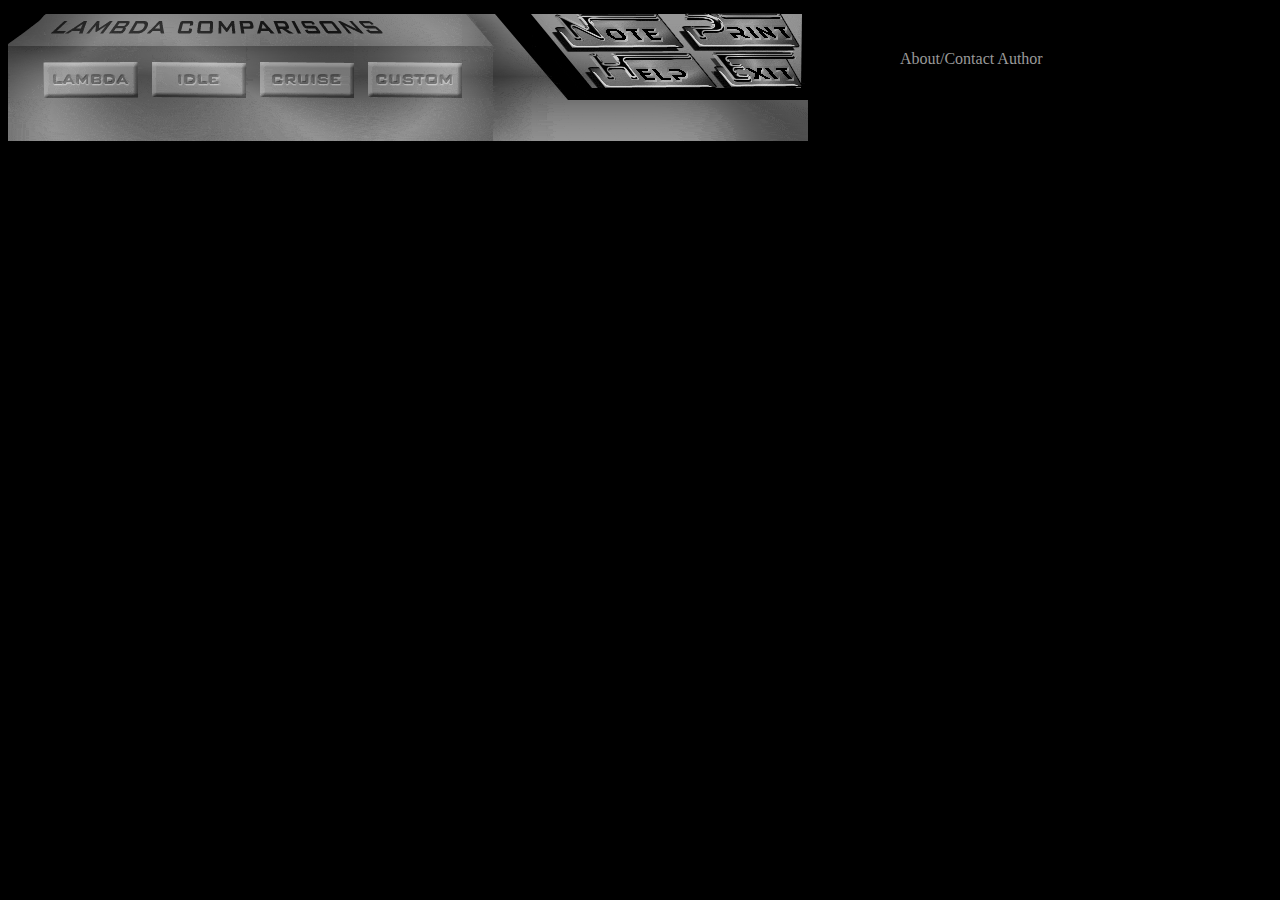
<file: nav.htm>
<html>
<head>
<title>Untitled Document</title>
<meta http-equiv="Content-Type" content="text/html; charset=iso-8859-1">
<script language="JavaScript" src="js/roll.js" type="text/JavaScript"></script>
<link rel="stylesheet" href="nav.css" type="text/css">

</head>

<body bgcolor="#000000" onLoad="loadIt()">


<table width="800" border="0" cellpadding="0" cellspacing="0">
  <tr>
    <td width="36" height="44"><img src="images/nav1.gif" width="36" height="44" border="0"></td>
    <td width="94" height="44"><img src="images/nav2.gif" width="94" height="44" border="0"></td>
    <td width="14" height="44"><img src="images/nav3.gif" width="14" height="44" border="0"></td>
    <td width="94" height="44"><img src="images/nav4.gif" width="94" height="44" border="0"></td>
    <td width="14" height="44"><img src="images/nav5.gif" width="14" height="44" border="0"></td>
    <td width="94" height="44"><img src="images/nav6.gif" width="94" height="44" border="0"></td>
    <td width="14" height="44"><img src="images/nav7.gif" width="14" height="44" border="0"></td>
    <td width="94" height="44"><img src="images/nav8.gif" width="94" height="44" border="0"></td>
    <td width="70" height="44"><img src="images/nav9.gif" width="70" height="44" border="0"></td>
    <td colspan="2" nowrap width="276" height="44">
	<div class="noteC"><a href="javascript:doBut('note')" onMouseOver="javascript:navOver('note')" onMouseOut="javascript:navOut()" name="noteL" id="noteL"><img src="images/noteBut.gif" width="151" height="44" border="0" id="note"></a></div>
	<div class="printC"><a href="javascript:doBut('prnt')" onMouseOver="javascript:navOver('prnt')" onMouseOut="javascript:navOut()" name="prntL" id="prntL"><img src="images/prntBut.gif" width="125" height="44" border="0" id="prnt"></a></div></td>
  </tr>
  <tr>
    <td width="36" height="10"><img src="images/nav10.gif" width="36" height="10" border="0"></td>
    <td width="94" height="10"><img src="images/nav11.gif" width="94" height="10" border="0"></td>
    <td width="14" height="10"><img src="images/nav12.gif" width="14" height="10" border="0"></td>
    <td width="94" height="10"><img src="images/nav13.gif" width="94" height="10" border="0"></td>
    <td width="14" height="10"><img src="images/nav14.gif" width="14" height="10" border="0"></td>
    <td width="94" height="10"><img src="images/nav15.gif" width="94" height="10" border="0"></td>
    <td width="14" height="10"><img src="images/nav16.gif" width="14" height="10" border="0"></td>
    <td width="94" height="10"><img src="images/nav17.gif" width="94" height="10" border="0"></td>
    <td width="70" height="10"><img src="images/nav18.gif" width="70" height="10" border="0"></td>
    <td rowspan="2" width="182" height="46"><a href="javascript:doBut('help')" onMouseOver="javascript:navOver('help')" onMouseOut="javascript:navOut()" name="helpL" id="helpL"><img src="images/helpBut.gif" width="182" height="46" border="0" id="help"></a></td>
	<td rowspan="2" width="94" height="44"><a href="javascript:doBut('xit')" onMouseOver="javascript:navOver('exit')" onMouseOut="javascript:navOut()" name="xitL" id="xitL"><img src="images/exitBut.gif" width="94" height="46" border="0" id="exit"></a></td>
  </tr>
  <tr>
    <td width="36" height="36"><img src="images/nav19.gif" width="36" height="36" border="0"></td>
    <td width="94" height="36"><a href="javascript:goTo('lambda')" onMouseOver="javascript:navOver('lam')" onMouseOut="javascript:navOut()" name="lambdaL" id="lambdaL"><img src="images/lamBut.gif" width="94" height="36" border="0" id="lam"></a></td>
    <td width="14" height="36"><img src="images/nav20.gif" width="14" height="36" border="0"></td>
    <td width="94" height="36"><a href="javascript:goTo('idle')" onMouseOver="javascript:navOver('idle')" onMouseOut="javascript:navOut()" name="idleL" id="idleL"><img src="images/idleBut.gif" width="94" height="36" border="0" id="idle"></a></td>
    <td width="14" height="36"><img src="images/nav21.gif" width="14" height="36" border="0"></td>
    <td width="94" height="36"><a href="javascript:goTo('cruise')" onMouseOver="javascript:navOver('cruise')" onMouseOut="javascript:navOut()" name="cruiseL" id="cruiseL"><img src="images/cruiseBut.gif" width="94" height="36" border="0" id="cruise"></a></td>
    <td width="14" height="36"><img src="images/nav22.gif" width="14" height="36" border="0"></td>
    <td width="94" height="36"><a href="javascript:goTo('custom')" onMouseOver="javascript:navOver('cus')" onMouseOut="javascript:navOut()" name="customL" id="customL"><img src="images/cusBut.gif" width="94" height="36" border="0" id="cus"></a></td>
    <td width="70" height="36"><img src="images/nav23.gif" width="70" height="36" border="0"></td>    
  </tr>
  <tr>
    <td colspan="9" width="524" height="47"><img src="images/nav24.gif" width="524" height="47" border="0"></td>
    <td colspan="2" width="276" height="47"><img src="images/nav25.gif" width="276" height="47" border="0"></td>    
  </tr>
</table>

<a href="javascript:doBut('help')"><div style="position:absolute; left:900px; top:50px; color:#999999; text-decoration:none; cursor:help">About/Contact Author</div></a>

<!-- *********************************************** -->
<!-- SET SAVE NOTE VALUES -->
<!-- *********************************************** -->

<input name="pageHidIn" type="hidden" value="lambda">
<input name="pageSecHidIn" type="hidden" value="main">
<input name="lambdaNoteValue" type="hidden" value="">
<input name="lambdaPrintCheck" type="hidden" value="">
<input name="idleNoteValue" type="hidden" value="">
<input name="idlePrintCheck" type="hidden" value="">
<input name="cruiseNoteValue" type="hidden" value="">
<input name="cruisePrintCheck" type="hidden" value="">
<input name="customNoteValue" type="hidden" value="">
<input name="customPrintCheck" type="hidden" value="">

<!-- *********************************************** -->
<!-- END SAVE NOTES VALUES -->
<!-- *********************************************** -->



<!-- *********************************************** -->
<!-- SET SAVE GAS VALUES FOR PRINTING -->
<!-- *********************************************** -->

<!-- LAMBDA VALUES -->
<input name="prntLambdaHC" type="hidden" value="">
<input name="prntLambdaCO" type="hidden" value="">
<input name="prntLambdaCO2" type="hidden" value="">
<input name="prntLambdaO2" type="hidden" value="">
<input name="prntLambdaHCV" type="hidden" value="1.8">
<input name="prntLambdaOCV" type="hidden" value=".017">
<input name="prntLambdaK1" type="hidden" value="6.0">
<input name="prntLambdaA" type="hidden" value="">
<input name="prntLambdaAFR" type="hidden" value="">
<input name="prntLambdaSTAT" type="hidden" value="">

<!-- IDLE VALUES -->
<input name="prntIdleHC" type="hidden" value="">
<input name="prntIdleCO" type="hidden" value="">
<input name="prntIdleCO2" type="hidden" value="">
<input name="prntIdleO2" type="hidden" value="">
<input name="prntIdleHCV" type="hidden" value="1.8">
<input name="prntIdleOCV" type="hidden" value=".017">
<input name="prntIdleK1" type="hidden" value="6.0">
<input name="prntIdleA" type="hidden" value="">
<input name="prntIdleAFR" type="hidden" value="">
<input name="prntIdleSTAT" type="hidden" value="">

<input name="prntIdleHCLimit" type="hidden" value="">
<input name="prntIdleCOLimit" type="hidden" value="">
<input name="prntIdleCO2Limit" type="hidden" value="">
<input name="prntIdleO2Limit" type="hidden" value="">
<input name="prntIdleHCVLimit" type="hidden" value="1.8">
<input name="prntIdleOCVLimit" type="hidden" value=".017">
<input name="prntIdleK1Limit" type="hidden" value="6.0">
<input name="prntIdleALimit" type="hidden" value="">

<!-- CRUISE VALUES -->
<input name="prntCruiseHC" type="hidden" value="">
<input name="prntCruiseCO" type="hidden" value="">
<input name="prntCruiseCO2" type="hidden" value="">
<input name="prntCruiseO2" type="hidden" value="">
<input name="prntCruiseHCV" type="hidden" value="1.8">
<input name="prntCruiseOCV" type="hidden" value=".017">
<input name="prntCruiseK1" type="hidden" value="6.0">
<input name="prntCruiseA" type="hidden" value="">
<input name="prntCruiseAFR" type="hidden" value="">
<input name="prntCruiseSTAT" type="hidden" value="">

<input name="prntCruiseHCLimit" type="hidden" value="">
<input name="prntCruiseCOLimit" type="hidden" value="">
<input name="prntCruiseCO2Limit" type="hidden" value="">
<input name="prntCruiseO2Limit" type="hidden" value="">
<input name="prntCruiseHCVLimit" type="hidden" value="1.8">
<input name="prntCruiseOCVLimit" type="hidden" value=".017">
<input name="prntCruiseK1Limit" type="hidden" value="6.0">
<input name="prntCruiseALimit" type="hidden" value="">

<!-- CUSTOM VALUES -->
<input name="prntCustomHC" type="hidden" value="">
<input name="prntCustomCO" type="hidden" value="">
<input name="prntCustomCO2" type="hidden" value="">
<input name="prntCustomO2" type="hidden" value="">
<input name="prntCustomHCV" type="hidden" value="1.8">
<input name="prntCustomOCV" type="hidden" value=".017">
<input name="prntCustomK1" type="hidden" value="6.0">
<input name="prntCustomA" type="hidden" value="">
<input name="prntCustomAFR" type="hidden" value="">
<input name="prntCustomSTAT" type="hidden" value="">

<input name="prntCustomHCLimit" type="hidden" value="">
<input name="prntCustomCOLimit" type="hidden" value="">
<input name="prntCustomCO2Limit" type="hidden" value="">
<input name="prntCustomO2Limit" type="hidden" value="">
<input name="prntCustomHCVLimit" type="hidden" value="1.8">
<input name="prntCustomOCVLimit" type="hidden" value=".017">
<input name="prntCustomK1Limit" type="hidden" value="6.0">
<input name="prntCustomALimit" type="hidden" value="">


<!-- *********************************************** -->
<!-- END SAVE GAS VALUES -->
<!-- *********************************************** -->



<!-- *********************************************** -->
<!-- SET Values For Customer Information For PRINTING -->
<!-- *********************************************** -->


</body>
</html>
</file>
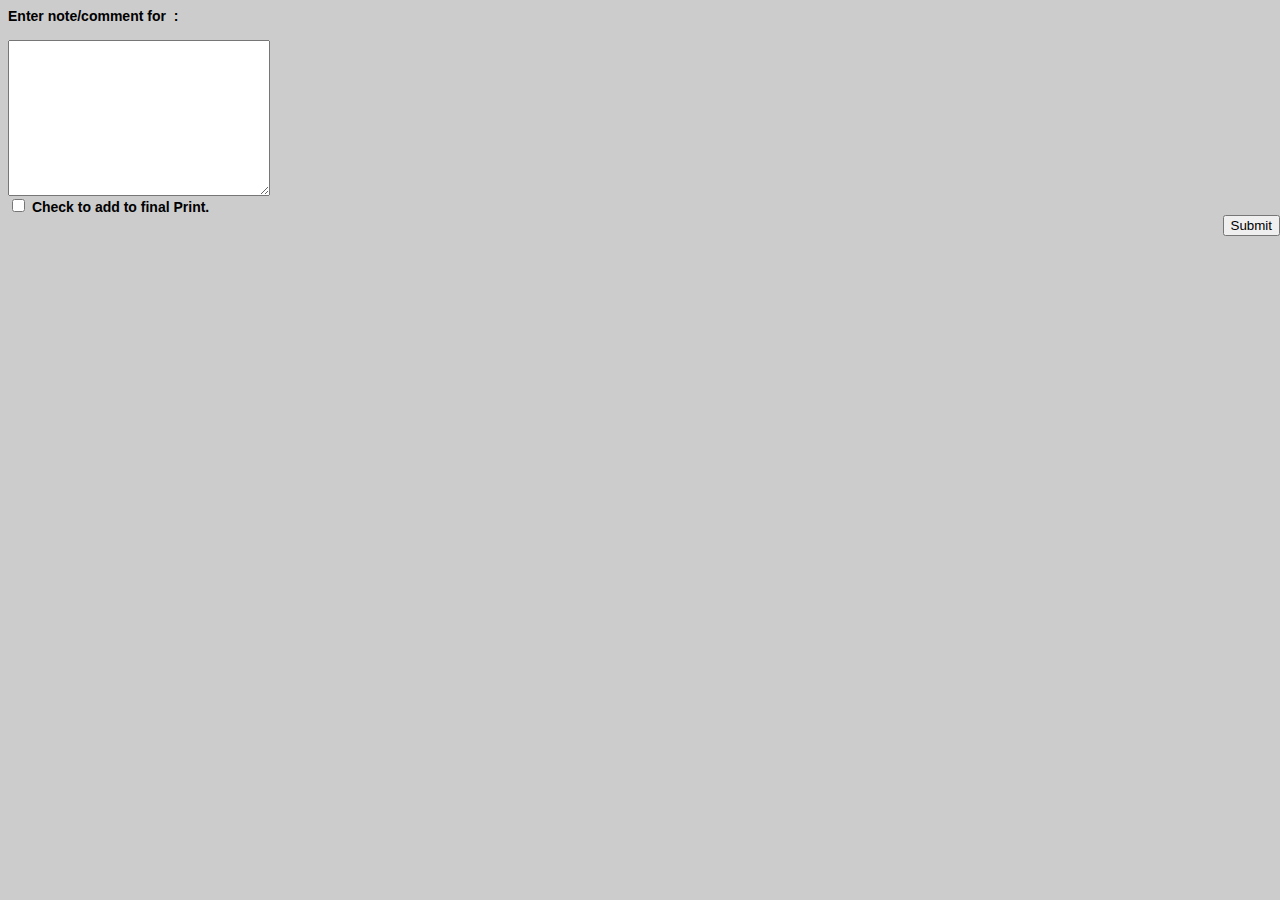
<file: note.htm>
<!DOCTYPE HTML PUBLIC "-//W3C//DTD HTML 4.01 Transitional//EN">
<html>
<head>
<title>Notes and Comments&nbsp;&nbsp;&nbsp;&nbsp;&nbsp;&nbsp;&nbsp;&nbsp;&nbsp;&nbsp;&nbsp;&nbsp;&nbsp;&nbsp;&nbsp;&nbsp;&nbsp;&nbsp;&nbsp;&nbsp;&nbsp;&nbsp;&nbsp;&nbsp;&nbsp;&nbsp;.</title>
<meta http-equiv="Content-Type" content="text/html; charset=iso-8859-1">
<style type="text/css">
<!--
body {
	font-family: Geneva, Arial, Helvetica, san-serif;
	font-size: 14px;
	font-style: normal;
	line-height: normal;
	font-weight: bold;
	font-variant: normal;
	text-transform: none;
	color: #000000;
	text-decoration: none;
	background-color: #CCCCCC;
}
-->
</style>
<style type="text/css">
<!--
.subBut {
	position: absolute;
	right: 0px;
}
-->
</style>

<script language="JavaScript" src="js/bridge.js"></script>
<script language="JavaScript" src="js/roll.js"></script>

</head>

<body onLoad="JavaScript:writeNote()">
Enter note/comment for <span id="pageNote"></span>&nbsp;<span id="pageSection"></span>:
<br>
<br>
<textarea name="noteBox" cols="30" rows="10"></textarea>
<br>
<input name="printOp" type="checkbox" value="printNote">
Check to add to final Print.
<br>
<input name="addNote" type="button" value="Submit" class="subBut" onClick="javascript:makeNote()">

</body>
</html>
</file>
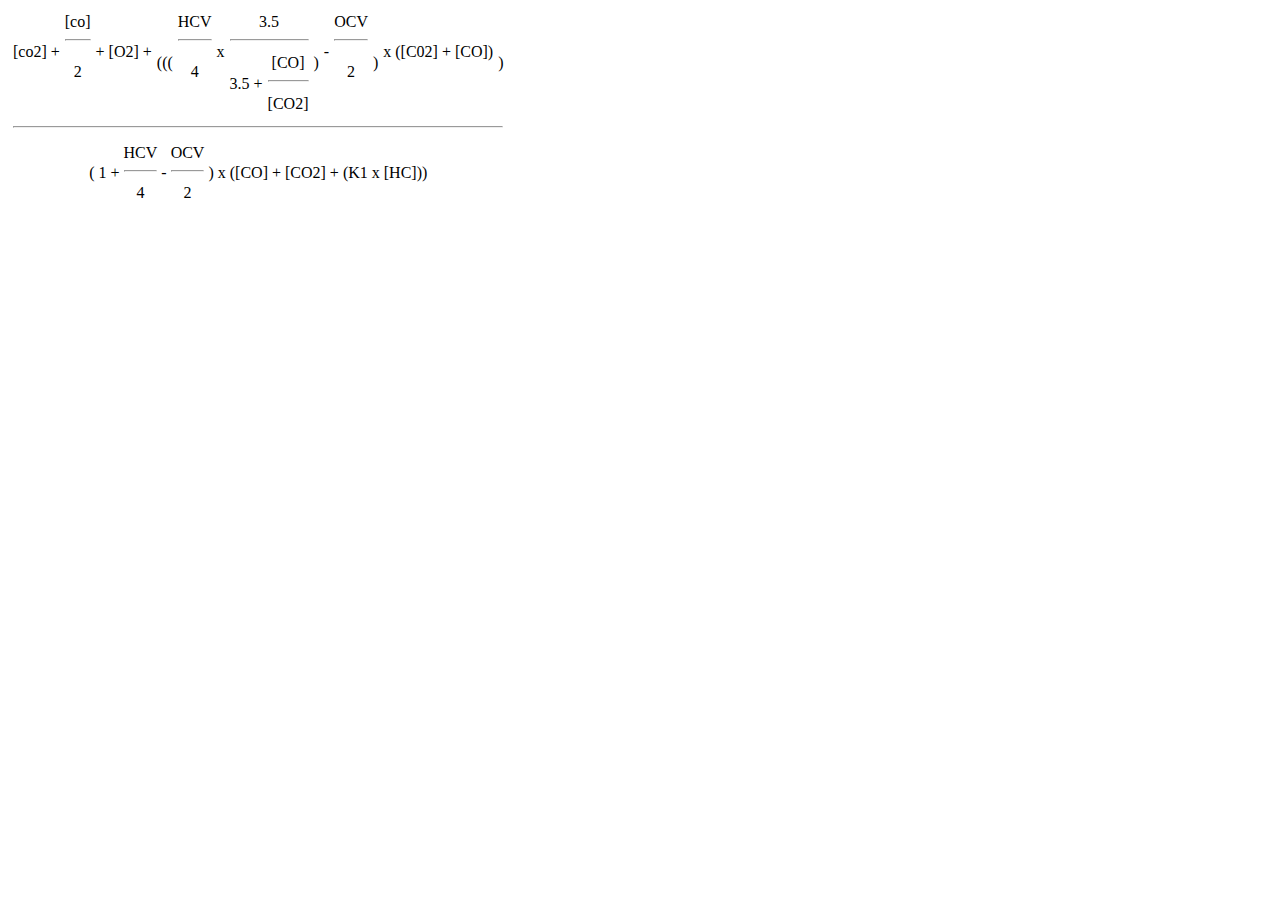
<file: test.htm>
<html>
<head>
<title>Untitled Document</title>
<meta http-equiv="Content-Type" content="text/html; charset=iso-8859-1">
</head>

<body bgcolor="#FFFFFF" text="#000000">

<table border="0" cellpadding="0" cellspacing="5">
  <tr>
    <td rowspan="2">[co2] + </td>
	<td>[co]
      <hr align="center" />
    </td>
	<td rowspan="2"> + [O2] + </td>
	<td rowspan="3">(((</td>
	<td> HCV <hr align="center" /></td>
	<td rowspan="2"> x </td>
	<td colspan="2" align="center">3.5 <hr align="center" /></td>
	<td rowspan="3">)</td>
	<td rowspan="2" align="center"> - </td>
	<td>OCV <hr align="center" /></td>
	<td rowspan="3">)</td>
	<td rowspan="2" align="center"> x ([C02] + [CO]) </td>
	<td rowspan="3">)</td>
  </tr>
  <tr>
    <td align="center">2</td>
	<td align="center">4</td>
	<td rowspan="2">3.5 + </td>
	<td align="center">[CO] <hr align="center" /></td>
	<td align="center">2</td>
  </tr>
  <tr>
	  <td colspan="3">&nbsp;</td>
	  <td colspan="2">&nbsp;</td>
	  <td>[CO2]</td>
	  <td colspan="2">&nbsp;</td>
	  <td>&nbsp;</td>
	</tr>
	<tr>
		<td colspan="14"><hr align="center" /></td>
	</tr>
	<tr>
		<td colspan="14">
			<table align="center">
				<tr>
					<td rowspan="2">(</td>
					<td rowspan="2"> 1 + </td>
					<td align="center">HCV <hr align="center" /></td>
					<td rowspan="2" align="center"> - </td>
					<td align="center"> OCV <hr align="center" /></td>
					<td rowspan="2"> ) x ([CO] + [CO2] + (K1 x [HC]))</td>
				</tr>
				<tr>
					<td align="center">4</td>
					<td align="center">2</td>
				</tr>
			</table>
		</td>
	</tr>
</table>
</body>
</html>
</file>
<file: styles.css>
body {  background-color: #999999; background-image: url(images/bg.jpg); background-repeat: repeat}
.pageLogo {  position: absolute; visibility: visible; left: 250px; top: 0px; clip:  rect(   )}
.gases {  font-family: Georgia, "Times New Roman", Times, serif; font-size: 14px; font-style: normal; line-height: normal; font-weight: bold; font-variant: normal; text-transform: none; color: #000000; text-decoration: none; position: relative; visibility: visible; left: 125px }
.topEq {  background-image: url(images/TL.gif); background-repeat: no-repeat; background-position: 0px 0px; position: relative; visibility: visible; left: 0px; top: 0px; clip:  rect(   )}
.Leq {  font-family: Arial, Helvetica, sans-serif; font-size: 9px; font-style: normal; line-height: normal; font-weight: normal; font-variant: normal; text-transform: none; color: #000000; text-decoration: none; background-color: #003366; background-image: url(images/LeftEq.gif); background-repeat: repeat-y; background-position: right; position: relative; visibility: visible; height: 100%; width: 50px; clip:  rect(   )}
.subNum { font-family: Geneva, Arial, Helvetica, san-serif; font-size: 12px; font-style: normal; font-weight: normal; font-variant: normal; text-transform: none; color: #CCCCCC; text-decoration: none ; vertical-align: sub}
.eq {  font-family: Geneva, Arial, Helvetica, san-serif; font-size: 16px; font-style: normal; line-height: normal; font-weight: normal; font-variant: normal; text-transform: none; color: #CCCCCC; text-decoration: none; position: relative; visibility: inherit; left: 0px; top: 0px;}
.divide {  font-family: Arial, Helvetica, sans-serif; font-size: 1px; font-style: normal; line-height: normal; font-weight: normal; font-variant: normal; text-transform: none; color: #000000; text-decoration: none; background-color: #CCCCCC; margin-top: 5px; margin-bottom: 5px; position: relative; visibility: visible; height: 2px; width: 100%; left: 0px; top: 0px;  z-index:50 }


.limitsCont { position: absolute; visibility: visible; width: 100%; left: 0px; top:0px; clip:    rect(   ); font-family: Georgia, "Times New Roman", Times, serif; font-size: 14px; font-style: normal; line-height: normal; font-weight: bold; font-variant: normal; text-transform: none; color: #000000; text-decoration: none; z-index: 50}

.showCont { position: absolute; visibility: visible; width: 100%; left: 0px; top: 0px; clip:  rect(   ); font-family: Georgia, "Times New Roman", Times, serif; font-size: 14px; font-style: normal; line-height: normal; font-weight: bold; font-variant: normal; text-transform: none; color: #000000; text-decoration: none}
.hideCont { position: absolute; visibility: hidden; width: 100%; left: 0px; top: 0px; clip:   rect(   ); font-family: Georgia, "Times New Roman", Times, serif; font-size: 14px; font-style: normal; line-height: normal; font-weight: bold; font-variant: normal; text-transform: none; color: #000000; text-decoration: none}


.pageContShow {  position: absolute; visibility: visible; width: 100%; left: 0px; top: 0px; font-family: Georgia, "Times New Roman", Times, serif; font-size: 14px; font-style: normal; line-height: normal; font-weight: bold; font-variant: normal; text-transform: none; color: #000000; text-decoration: none;  z-index:50}
.gases2Show { font-family: Georgia, "Times New Roman", Times, serif; font-size: 14px; font-style: normal; line-height: normal; font-weight: bold; font-variant: normal; text-transform: none; color: #000000; text-decoration: none; clip: rect( ); height: 40px; position: relative; visibility: visible; left: 0px; top: 0px; background-image: url(images/TL.gif); background-repeat: no-repeat; background-position: 0px 0px; padding-left: 175px; margin-bottom: 0px; margin-left: 0px; vertical-align: bottom;  z-index:50 }
.eq1Show {  background-color: #003333; background-image: url(images/BlueBg.gif); background-repeat: repeat; position: relative; visibility: visible; width: 100%; left: 0px; top: 0px;  z-index:50}
.eq2Show {  background-color: #003366; background-image: url(images/EQbg.gif); background-repeat: repeat; position: relative; visibility: visible; left: 0px; top: 0px;  z-index:50}
.eq3Show {  font-family: Geneva, Arial, Helvetica, san-serif; font-size: 16px; font-style: normal; line-height: normal; font-weight: normal; font-variant: normal; text-transform: none; color: #CCCCCC; text-decoration: none; position: relative; visibility: visible; left: 0px; top: 0px;;  z-index:50}
.eq4Show {  font-family: Geneva, Arial, Helvetica, san-serif; font-size: 16px; font-style: normal; line-height: normal; font-weight: normal; font-variant: normal; text-transform: none; color: #CCCCCC; text-decoration: none; position: relative; visibility: visible; left: 0px; top: 0px;;  z-index:50}
.eq5Show {  background-color: #003333; background-image: url(images/BlueBg.gif); background-repeat: repeat; position: relative; visibility: visible; width: 100%; left: 0px; top: 0px;  z-index:50}
.BRcornerShow {  font-family: Arial, Helvetica, sans-serif; font-size: 9px; font-style: normal; line-height: normal; font-weight: normal; font-variant: normal; text-transform: none; color: #000000; text-decoration: none; background-color: #000000; background-image: url(images/BRcorner.gif); background-repeat: no-repeat; background-position: right top; position: relative; visibility: visible; top: 0px; height: 25px; width: 32px; margin-right: 0px; padding-top: 0px; padding-right: 0px;  z-index:50}
.BLcornerShow { font-family: Arial, Helvetica, sans-serif; font-size: 9px; font-style: normal; line-height: normal; font-weight: normal; font-variant: normal; text-transform: none; color: #000000; text-decoration: none; background-color: #000000; background-image: url(images/BLcorner.gif); background-repeat: no-repeat; background-position: left top; position: relative; visibility: visible; left: 0px; top: 0px; height: 25px; width: 32px;  z-index:50}
.botBckgShow{  font-family: Arial, Helvetica, sans-serif; font-size: 9px; font-style: normal; line-height: normal; font-weight: normal; font-variant: normal; text-transform: none; color: #000000; text-decoration: none; background-color: #000000; background-image: url(images/Bot.gif); background-repeat: repeat-x; background-position: top; position: relative; visibility: visible; height: 25px; width: 100%; top: 0px;  z-index:50}
.LbgShow {  font-family: Arial, Helvetica, sans-serif; font-size: 9px; font-style: normal; line-height: normal; font-weight: normal; font-variant: normal; text-transform: none; color: #000000; text-decoration: none; background-image: url(images/Left.gif); background-repeat: repeat-y; width: 26px; background-color: #000000; background-position: left; position: relative; visibility: visible; height: 100%; left: 0px; top: 0px;  z-index:50}
.RbgShow{ font-family: Arial, Helvetica, sans-serif; font-size: 9px; font-style: normal; line-height: normal; font-weight: normal; font-variant: normal; text-transform: none; color: #000000; text-decoration: none; background-image: url(images/Right.gif); background-repeat: repeat-y; width: 32px; margin-right: 0px; background-position: right top; background-color: #000000; margin-top: 0px; padding-top: 0px; padding-right: 0px; position: relative; visibility: visible; height: 100%; top: 0px;  z-index:50}
.ReqShow { font-family: Arial, Helvetica, sans-serif; font-size: 9px; font-style: normal; line-height: normal; font-weight: normal; font-variant: normal; text-transform: none; color: #000000; text-decoration: none; background-color: #003366; background-image: url(images/RightEq.gif); background-repeat: repeat-y; position: relative; visibility: visible; height: 100%; width: 50px;  z-index:50 }
.BLeqShow { font-family: Arial, Helvetica, sans-serif; font-size: 9px; font-style: normal; line-height: normal; font-weight: normal; font-variant: normal; text-transform: none; color: #000000; text-decoration: none; background-color: #003366; background-image: url(images/BLeq.gif); background-repeat: no-repeat; background-position: right top; height: 50px; width: 50px; position: relative; visibility: visible; left: 0px; top: 0px;  z-index:50 }
.BReqShow { font-family: Arial, Helvetica, sans-serif; font-size: 9px; font-style: normal; line-height: normal; font-weight: normal; font-variant: normal; text-transform: none; color: #000000; text-decoration: none; background-color: #003366; background-image: url(images/BReq.gif); background-repeat: no-repeat; background-position: left bottom; height: 50px; width: 50px; position: relative; visibility: visible; left: 0px; top: 0px; overflow: hidden;  z-index:50 }
.BeqTableShow { font-family: Arial, Helvetica, sans-serif; font-size: 9px; font-style: normal; line-height: normal; font-weight: normal; font-variant: normal; text-transform: none; color: #000000; text-decoration: none; background-color: #003366; background-image: url(images/BotEq.gif); background-repeat: repeat-x; width: 100%; margin-right: 0px; height: 50px; position: relative; visibility: visible; left: 0px; top: 0px;  z-index:50 }
.Tl2BgShow {  background-image: url(images/TL2.gif); background-repeat: no-repeat; background-position: 0px 0px; height: 25px; width: 218px; font-family: Arial, Helvetica, sans-serif; font-size: 9px; font-style: normal; line-height: normal; font-weight: normal; font-variant: normal; text-transform: none; color: #000000; text-decoration: none; position: relative; visibility: visible; left: 0px; top: 0px;  z-index:50}
.topBckgShow {  background-image: url(images/Top.gif); background-repeat: repeat-x; background-position: 0px 0px; position: relative; visibility: visible; height: 25px; width: 100%; left: 0px; top: 0px;  z-index:50}
.TRcornerShow {  font-family: Arial, Helvetica, sans-serif; font-size: 9px; font-style: normal; line-height: normal; font-weight: normal; font-variant: normal; text-transform: none; color: #000000; text-decoration: none; background-image: url(images/TRcorner.gif); background-repeat: no-repeat; background-position: right top; position: relative; visibility: visible; height: 25px; width: 32px; left: auto; top: 0px;  z-index:50 }
.TReqShow {  font-family: Arial, Helvetica, sans-serif; font-size: 9px; font-style: normal; line-height: normal; font-weight: normal; font-variant: normal; text-transform: none; color: #000000; text-decoration: none; background-color: #003366; background-image: url(images/TReq.gif); background-repeat: no-repeat; background-position: left bottom; height: 50px; width: 50px; position: relative; visibility: visible; left: 0px; top: 0px; overflow: hidden;  z-index:50}
.TLeqShow { font-family: Arial, Helvetica, sans-serif; font-size: 9px; font-style: normal; line-height: normal; font-weight: normal; font-variant: normal; text-transform: none; color: #000000; text-decoration: none; background-color: #003366; background-image: url(images/TLeq.gif); background-repeat: no-repeat; background-position: right bottom; height: 50px; width: 50px; position: relative; visibility: visible; left: 0px; top: 0px;  z-index:50 }
.TeqTableShow { font-family: Arial, Helvetica, sans-serif; font-size: 9px; font-style: normal; line-height: normal; font-weight: normal; font-variant: normal; text-transform: none; color: #000000; text-decoration: none; background-color: #003366; background-image: url(images/TopEq.gif); background-repeat: repeat-x; width: 100%; margin-right: 0px; height: 50px;  position: relative; visibility: visible; left: 0px; top: 0px;  z-index:50}
.LeqShow {  font-family: Arial, Helvetica, sans-serif; font-size: 9px; font-style: normal; line-height: normal; font-weight: normal; font-variant: normal; text-transform: none; color: #000000; text-decoration: none; background-color: #003366; background-image: url(images/LeftEq.gif); background-repeat: repeat-y; background-position: right; position: relative; visibility: visible; height: 100%; width: 50px;  z-index:50 }
.divideShow {  font-family: Arial, Helvetica, sans-serif; font-size: 1px; font-style: normal; line-height: normal; font-weight: normal; font-variant: normal; text-transform: none; color: #000000; text-decoration: none; background-color: #CCCCCC; margin-top: 5px; margin-bottom: 5px; position: relative; visibility: visible; height: 2px; width: 100%; left: 0px; top: 0px;  z-index:50 }
.finalValShow {  font-family: Georgia, "Times New Roman", Times, serif; font-size: 24px; font-style: normal; line-height: normal; font-weight: bold; font-variant: normal; text-transform: none; color: #FF0000; text-decoration: none; padding-top: 35px; padding-bottom: 35px; position: relative; visibility: visible; width: 100%; left: 0px; top: 0px;  z-index:50 }
.finalVal1Show { background-color: #000000;  position: relative; visibility: visible; width: 100%; left: 0px; top: 0px;  z-index:50 }


.pageContHide {  position: absolute; visibility: hidden; display:none; width: 100%; left: 0px; top: 0px; font-family: Georgia, "Times New Roman", Times, serif; font-size: 14px; font-style: normal; line-height: normal; font-weight: bold; font-variant: normal; text-transform: none; color: #000000; text-decoration: none;  z-index:20}
.gases2Hide { font-family: Georgia, "Times New Roman", Times, serif; font-size: 14px; font-style: normal; line-height: normal; font-weight: bold; font-variant: normal; text-transform: none; color: #000000; text-decoration: none; height: 40px; position: relative; visibility:hidden; display:none; left: 0px; top: 0px; background-image: url(images/TL.gif); background-repeat: no-repeat; background-position: 0px 0px; padding-left: 175px; margin-bottom: 0px; margin-left: 0px; vertical-align: bottom;  z-index:20 }
.eq1Hide {  background-color: #003333; background-image: url(images/BlueBg.gif); background-repeat: repeat; position: relative; visibility:hidden; display:none; width: 100%; left: 0px; top: 0px;  z-index:20}
.eq2Hide {  background-color: #003366; background-image: url(images/EQbg.gif); background-repeat: repeat; position: relative; visibility: hidden; display:none; left: 0px; top: 0px;  z-index:20}
.eq3Hide {  font-family: Geneva, Arial, Helvetica, san-serif; font-size: 16px; font-style: normal; line-height: normal; font-weight: normal; font-variant: normal; text-transform: none; color: #CCCCCC; text-decoration: none; position: relative; visibility:hidden; display:none; left: 0px; top: 0px;  z-index:20}
.eq4Hide {  font-family: Geneva, Arial, Helvetica, san-serif; font-size: 16px; font-style: normal; line-height: normal; font-weight: normal; font-variant: normal; text-transform: none; color: #CCCCCC; text-decoration: none; position: relative; visibility: hidden; display:none; left: 0px; top: 0px;  z-index:20}
.eq5Hide {  background-color: #003333; background-image: url(images/BlueBg.gif); background-repeat: repeat; position: relative; visibility:hidden; display:none; width: 100%; left: 0px; top: 0px;  z-index:20}
.BRcornerHide {  font-family: Arial, Helvetica, sans-serif; font-size: 9px; font-style: normal; line-height: normal; font-weight: normal; font-variant: normal; text-transform: none; color: #000000; text-decoration: none; background-color: #000000; background-image: url(images/BRcorner.gif); background-repeat: no-repeat; background-position: right top; position: relative; visibility: hidden; display:none; top: 0px; height: 25px; width: 32px; margin-right: 0px; padding-top: 0px; padding-right: 0px;  z-index:20}
.BLcornerHide { font-family: Arial, Helvetica, sans-serif; font-size: 9px; font-style: normal; line-height: normal; font-weight: normal; font-variant: normal; text-transform: none; color: #000000; text-decoration: none; background-color: #000000; background-image: url(images/BLcorner.gif); background-repeat: no-repeat; background-position: left top; position: relative; visibility: hidden; display:none; left: 0px; top: 0px; height: 25px; width: 32px;  z-index:20}
.botBckgHide{  font-family: Arial, Helvetica, sans-serif; font-size: 9px; font-style: normal; line-height: normal; font-weight: normal; font-variant: normal; text-transform: none; color: #000000; text-decoration: none; background-color: #000000; background-image: url(images/Bot.gif); background-repeat: repeat-x; background-position: top; position: relative; visibility: hidden; display:none; height: 25px; width: 100%; top: 0px;  z-index:20 }
.LbgHide {  font-family: Arial, Helvetica, sans-serif; font-size: 9px; font-style: normal; line-height: normal; font-weight: normal; font-variant: normal; text-transform: none; color: #000000; text-decoration: none; background-image: url(images/Left.gif); background-repeat: repeat-y; width: 26px; background-color: #000000; background-position: left; position: relative; visibility: hidden; display:none; height: 100%; left: 0px; top: 0px;  z-index:20}
.RbgHide{ font-family: Arial, Helvetica, sans-serif; font-size: 9px; font-style: normal; line-height: normal; font-weight: normal; font-variant: normal; text-transform: none; color: #000000; text-decoration: none; background-image: url(images/Right.gif); background-repeat: repeat-y; width: 32px; margin-right: 0px; background-position: right top; background-color: #000000; margin-top: 0px; padding-top: 0px; padding-right: 0px; position: relative; visibility: hidden; display:none; height: 100%; top: 0px;  z-index:20}
.ReqHide { font-family: Arial, Helvetica, sans-serif; font-size: 9px; font-style: normal; line-height: normal; font-weight: normal; font-variant: normal; text-transform: none; color: #000000; text-decoration: none; background-color: #003366; background-image: url(images/RightEq.gif); background-repeat: repeat-y; position: relative; visibility: hidden; display:none; height: 100%; width: 50px;  z-index:20 }
.BLeqHide { font-family: Arial, Helvetica, sans-serif; font-size: 9px; font-style: normal; line-height: normal; font-weight: normal; font-variant: normal; text-transform: none; color: #000000; text-decoration: none; background-color: #003366; background-image: url(images/BLeq.gif); background-repeat: no-repeat; background-position: right top; height: 50px; width: 50px; position: relative; visibility: hidden; display:none; left: 0px; top: 0px;  z-index:20 }
.BReqHide { font-family: Arial, Helvetica, sans-serif; font-size: 9px; font-style: normal; line-height: normal; font-weight: normal; font-variant: normal; text-transform: none; color: #000000; text-decoration: none; background-color: #003366; background-image: url(images/BReq.gif); background-repeat: no-repeat; background-position: left bottom; height: 50px; width: 50px; position: relative; visibility: hidden; display:none; left: 0px; top: 0px; overflow: hidden;  z-index:20 }
.BeqTableHide { font-family: Arial, Helvetica, sans-serif; font-size: 9px; font-style: normal; line-height: normal; font-weight: normal; font-variant: normal; text-transform: none; color: #000000; text-decoration: none; background-color: #003366; background-image: url(images/BotEq.gif); background-repeat: repeat-x; width: 100%; clip: rect( ); margin-right: 0px; height: 50px; position: relative; visibility: hidden; display:none; left: 0px; top: 0px;  z-index:20 }
.Tl2BgHide {  background-image: url(images/TL2.gif); background-repeat: no-repeat; background-position: 0px 0px; height: 25px; width: 218px; font-family: Arial, Helvetica, sans-serif; font-size: 9px; font-style: normal; line-height: normal; font-weight: normal; font-variant: normal; text-transform: none; color: #000000; text-decoration: none; position: relative; visibility: hidden; display:none; left: 0px; top: 0px;  z-index:20 }
.topBckgHide {  background-image: url(images/Top.gif); background-repeat: repeat-x; background-position: 0px 0px; position: relative; visibility: hidden; display:none; height: 25px; width: 100%; left: 0px; top: 0px;  z-index:20}
.TRcornerHide {  font-family: Arial, Helvetica, sans-serif; font-size: 9px; font-style: normal; line-height: normal; font-weight: normal; font-variant: normal; text-transform: none; color: #000000; text-decoration: none; background-image: url(images/TRcorner.gif); background-repeat: no-repeat; background-position: right top; position: relative; visibility: hidden; display:none; height: 25px; width: 32px; left: auto; top: 0px;  z-index:20}
.TReqHide {  font-family: Arial, Helvetica, sans-serif; font-size: 9px; font-style: normal; line-height: normal; font-weight: normal; font-variant: normal; text-transform: none; color: #000000; text-decoration: none; background-color: #003366; background-image: url(images/TReq.gif); background-repeat: no-repeat; background-position: left bottom; height: 50px; width: 50px; position: relative; visibility: hidden; display:none; left: 0px; top: 0px; overflow: hidden;  z-index:20}
.TLeqHide { font-family: Arial, Helvetica, sans-serif; font-size: 9px; font-style: normal; line-height: normal; font-weight: normal; font-variant: normal; text-transform: none; color: #000000; text-decoration: none; background-color: #003366; background-image: url(images/TLeq.gif); background-repeat: no-repeat; background-position: right bottom; height: 50px; width: 50px; position: relative; visibility: hidden; display:none; left: 0px; top: 0px;  z-index:20 }
.TeqTableHide { font-family: Arial, Helvetica, sans-serif; font-size: 9px; font-style: normal; line-height: normal; font-weight: normal; font-variant: normal; text-transform: none; color: #000000; text-decoration: none; background-color: #003366; background-image: url(images/TopEq.gif); background-repeat: repeat-x; width: 100%; margin-right: 0px; height: 50px; position: relative; visibility: hidden; display:none; left: 0px; top: 0px;  z-index:20}
.LeqHide {  font-family: Arial, Helvetica, sans-serif; font-size: 9px; font-style: normal; line-height: normal; font-weight: normal; font-variant: normal; text-transform: none; color: #000000; text-decoration: none; background-color: #003366; background-image: url(images/LeftEq.gif); background-repeat: repeat-y; background-position: right; position: relative; visibility: hidden; display:none; height: 100%; width: 50px;  z-index:20 }
.divideHide {  font-family: Arial, Helvetica, sans-serif; font-size: 1px; font-style: normal; line-height: normal; font-weight: normal; font-variant: normal; text-transform: none; color: #000000; text-decoration: none; background-color: #CCCCCC; margin-top: 5px; margin-bottom: 5px; position: relative; visibility:hidden; display:none; height: 2px; width: 100%; left: 0px; top: 0px;  z-index:20 }
.finalValHide {  font-family: Georgia, "Times New Roman", Times, serif; font-size: 24px; font-style: normal; line-height: normal; font-weight: bold; font-variant: normal; text-transform: none; color: #FF0000; text-decoration: none; padding-top: 35px; padding-bottom: 35px; position: relative; visibility: hidden; display:none; height: 2px; left: 0px; top: 0px;  z-index:20 }
.finalVal1Hide { background-color: #000000;  position: relative; visibility: hidden; display:none; width: 100%; left: 0px; top: 0px;  z-index:20 }
.ROinput {  background-color: #999999}
</file>
<file: nav.css>
.menuBg {  background-color: #000000; background-image: url(images/menuBg.jpg); background-repeat: no-repeat; background-position: left top; position: relative; visibility: visible; height: 131px; width: 100%; left: 0px; top: 0px; clip:  rect(   )}.pos {  position: relative; visibility: visible; left: 0px; top: 0px; clip:  rect(   )}
.topSnav {
	clear: both;
	float: none;
	height: 44px;
	width: 276px;
	margin: 0px;
	padding: 0px;
	display: inline;
	white-space: nowrap;




}
.botSnav {

	clear: none;
	float: none;
	height: 46px;
	width: 276px;
	margin: 0px;
	padding: 0px;
	display: inline;
}
.printC {
	padding: 0px;
	float: left;
	height: 44px;
	width: 125px;
	margin-right: 0px;
	margin-bottom: 0px;
	margin-left: 0px;
	display: inline;

}
.noteC {
	padding: 0px;
	float: left;
	height: 44px;
	width: 151px;
	margin-right: 0px;
	margin-bottom: 0px;
	margin-left: 0px;
	display: inline;

}
</file>
